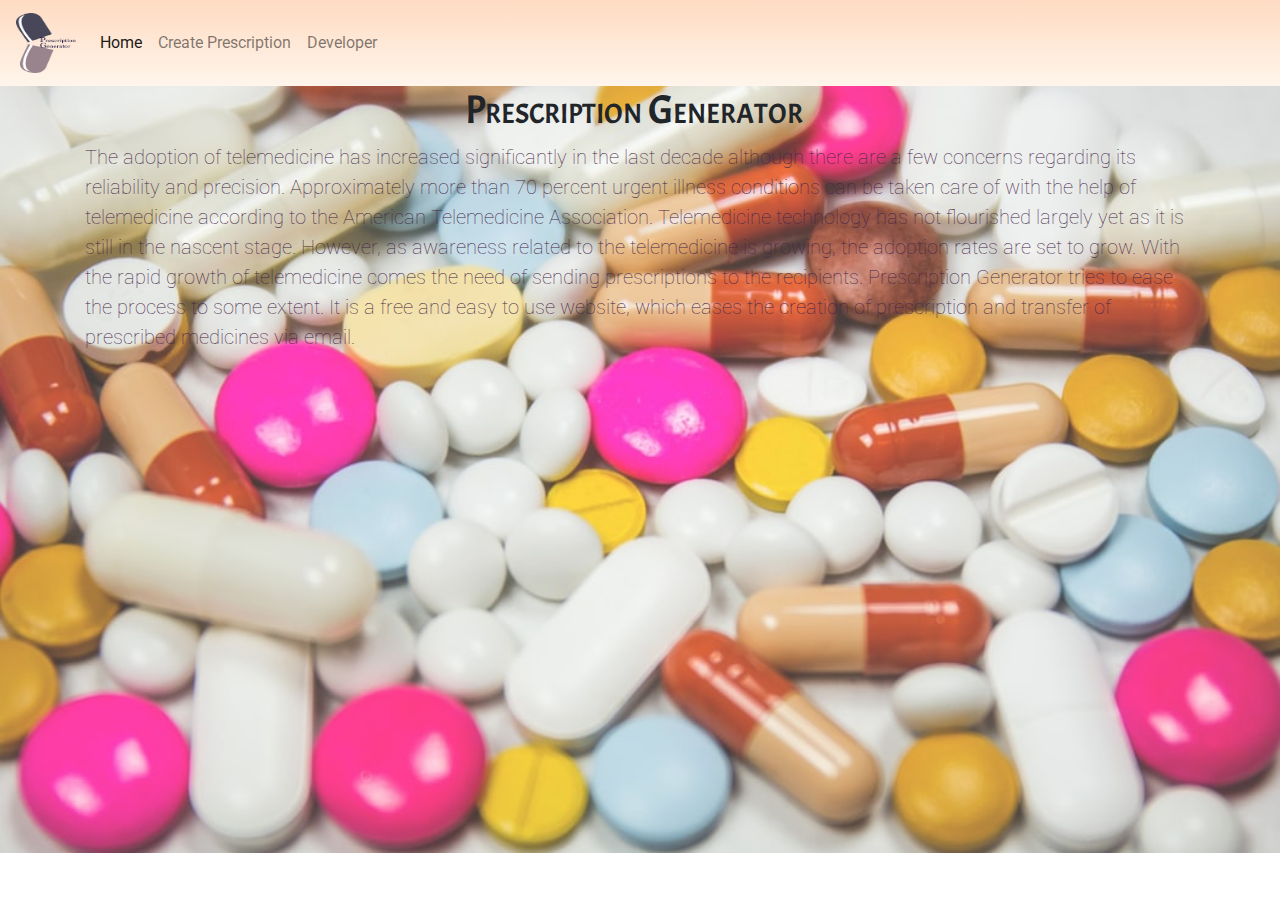
<file: index.html>
<!DOCTYPE html>
<html lang="en">
<head>
  <meta charset="utf-8">
  <meta name="viewport" content="width=device-width,intital-scale=1.0">
  <title> Prescription Generator</title>
  <link rel="stylesheet" href="https://stackpath.bootstrapcdn.com/bootstrap/4.5.2/css/bootstrap.min.css" integrity="sha384-JcKb8q3iqJ61gNV9KGb8thSsNjpSL0n8PARn9HuZOnIxN0hoP+VmmDGMN5t9UJ0Z" crossorigin="anonymous">
  <link href="https://fonts.googleapis.com/css2?family=Roboto:wght@700&display=swap" rel="stylesheet">
  <link href="https://fonts.googleapis.com/css2?family=Acme&display=swap" rel="stylesheet">
  <link rel="stylesheet" type="text/css" href="css/style.css">
</head>
<body>
<header>
<div class="mynavbar container-fluid p-0">
  <nav class="navbar sticky-top navbar-expand-lg navbar-light">
    <button class="navbar-toggler" type="button" data-toggle="collapse" data-target="#navbarSupportedContent" aria-controls="navbarSupportedContent" aria-expanded="false" aria-label="Toggle navigation">
    <span class="navbar-toggler-icon"></span>
  </button>
    <a class="navbar-brand" href="index.html">
      <img class="logo" src="images/pg.png" width="60" height="60" alt="">
    </a>
   <div class="collapse navbar-collapse" id="navbarSupportedContent">
    <ul class="navbar-nav mr-auto">
      <li class="nav-item active">
        <a class="nav-link" href="index.html">Home <span class="sr-only">(current)</span></a>
      </li>
      <li class="nav-item">
        <a class="nav-link" href="create.php">Create Prescription</a>
      </li>
      <li class="nav-item">
        <a class="nav-link" href="developer.html" target="_blank">Developer</a>
      </li>
    </ul>
  </div>
</nav>
</div>
</header>
<main>
  <div class="container">
    <div class="row">
      <div class="col-4">
      </div>
      <div class="col site-title align-self-center">
          <h1>Prescription Generator
      </div>
      </div>
  <div class="site_description lead"> The adoption of telemedicine has increased significantly in the last decade although there are a few concerns regarding its reliability and precision. Approximately more than 70 percent urgent illness conditions can be taken care of with the help of telemedicine according to the American Telemedicine Association.
      Telemedicine technology has not flourished largely yet as it is still in the nascent stage. However, as awareness related to the telemedicine is growing, the adoption rates are set to grow.
      With the rapid growth of telemedicine comes the need of sending prescriptions to the recipients. Prescription Generator tries to ease the process to some extent. It is a free and easy to use website, which eases the creation of prescription and transfer of prescribed medicines via email.<br>
  </div>
  </div>
<main>
</body>
<script src="https://code.jquery.com/jquery-3.5.1.slim.min.js" integrity="sha384-DfXdz2htPH0lsSSs5nCTpuj/zy4C+OGpamoFVy38MVBnE+IbbVYUew+OrCXaRkfj" crossorigin="anonymous"></script>
<script src="https://cdn.jsdelivr.net/npm/popper.js@1.16.1/dist/umd/popper.min.js" integrity="sha384-9/reFTGAW83EW2RDu2S0VKaIzap3H66lZH81PoYlFhbGU+6BZp6G7niu735Sk7lN" crossorigin="anonymous"></script>
<script src="https://stackpath.bootstrapcdn.com/bootstrap/4.5.2/js/bootstrap.min.js" integrity="sha384-B4gt1jrGC7Jh4AgTPSdUtOBvfO8shuf57BaghqFfPlYxofvL8/KUEfYiJOMMV+rV" crossorigin="anonymous"></script>
</html>
</file>
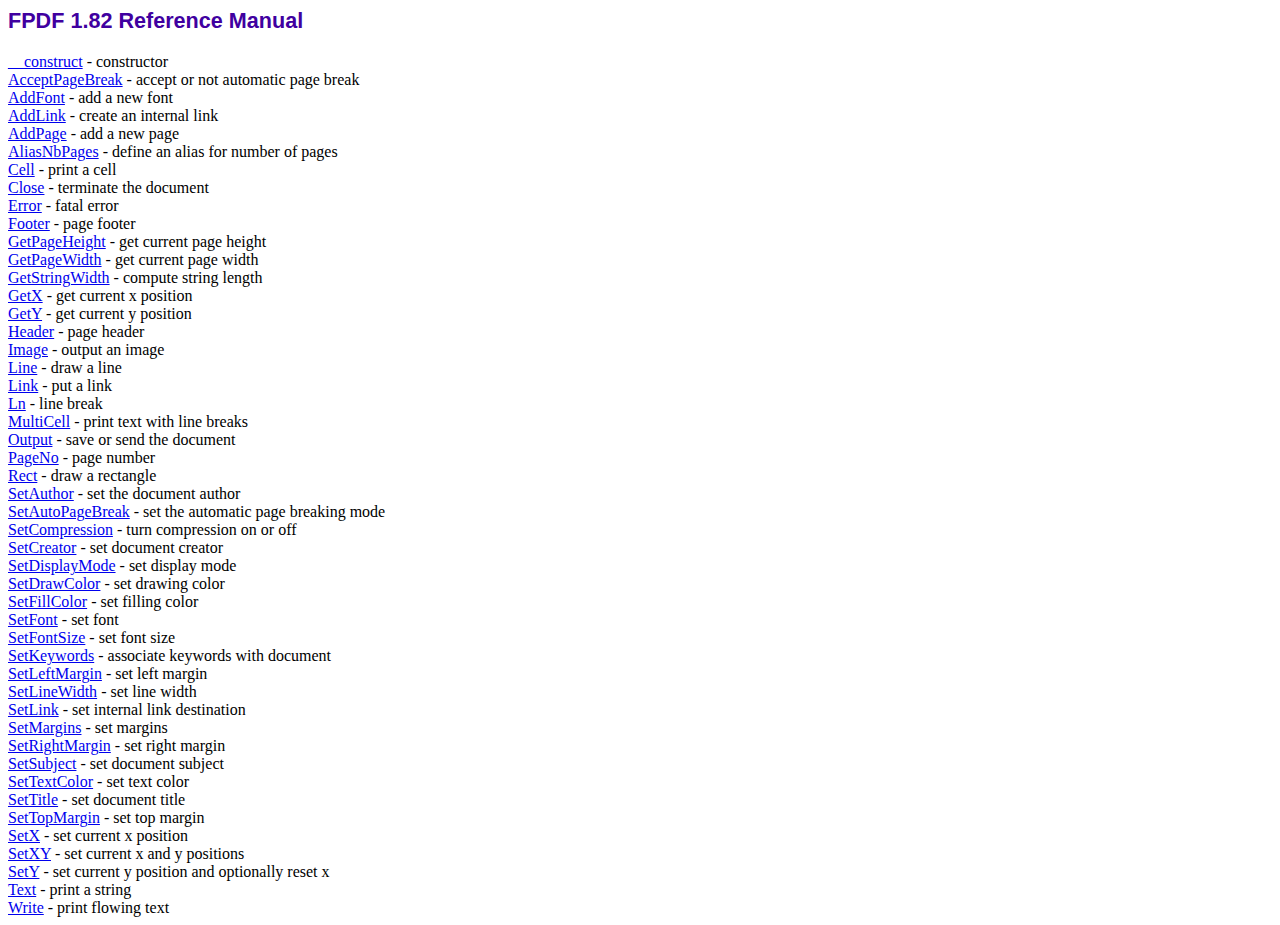
<file: fpdf/doc/index.htm>
<!DOCTYPE html PUBLIC "-//W3C//DTD HTML 4.01 Transitional//EN">
<html>
<head>
<meta http-equiv="Content-Type" content="text/html; charset=ISO-8859-1">
<title>FPDF 1.82 Reference Manual</title>
<link type="text/css" rel="stylesheet" href="../fpdf.css">
</head>
<body>
<h1>FPDF 1.82 Reference Manual</h1>
<a href="__construct.htm">__construct</a> - constructor<br>
<a href="acceptpagebreak.htm">AcceptPageBreak</a> - accept or not automatic page break<br>
<a href="addfont.htm">AddFont</a> - add a new font<br>
<a href="addlink.htm">AddLink</a> - create an internal link<br>
<a href="addpage.htm">AddPage</a> - add a new page<br>
<a href="aliasnbpages.htm">AliasNbPages</a> - define an alias for number of pages<br>
<a href="cell.htm">Cell</a> - print a cell<br>
<a href="close.htm">Close</a> - terminate the document<br>
<a href="error.htm">Error</a> - fatal error<br>
<a href="footer.htm">Footer</a> - page footer<br>
<a href="getpageheight.htm">GetPageHeight</a> - get current page height<br>
<a href="getpagewidth.htm">GetPageWidth</a> - get current page width<br>
<a href="getstringwidth.htm">GetStringWidth</a> - compute string length<br>
<a href="getx.htm">GetX</a> - get current x position<br>
<a href="gety.htm">GetY</a> - get current y position<br>
<a href="header.htm">Header</a> - page header<br>
<a href="image.htm">Image</a> - output an image<br>
<a href="line.htm">Line</a> - draw a line<br>
<a href="link.htm">Link</a> - put a link<br>
<a href="ln.htm">Ln</a> - line break<br>
<a href="multicell.htm">MultiCell</a> - print text with line breaks<br>
<a href="output.htm">Output</a> - save or send the document<br>
<a href="pageno.htm">PageNo</a> - page number<br>
<a href="rect.htm">Rect</a> - draw a rectangle<br>
<a href="setauthor.htm">SetAuthor</a> - set the document author<br>
<a href="setautopagebreak.htm">SetAutoPageBreak</a> - set the automatic page breaking mode<br>
<a href="setcompression.htm">SetCompression</a> - turn compression on or off<br>
<a href="setcreator.htm">SetCreator</a> - set document creator<br>
<a href="setdisplaymode.htm">SetDisplayMode</a> - set display mode<br>
<a href="setdrawcolor.htm">SetDrawColor</a> - set drawing color<br>
<a href="setfillcolor.htm">SetFillColor</a> - set filling color<br>
<a href="setfont.htm">SetFont</a> - set font<br>
<a href="setfontsize.htm">SetFontSize</a> - set font size<br>
<a href="setkeywords.htm">SetKeywords</a> - associate keywords with document<br>
<a href="setleftmargin.htm">SetLeftMargin</a> - set left margin<br>
<a href="setlinewidth.htm">SetLineWidth</a> - set line width<br>
<a href="setlink.htm">SetLink</a> - set internal link destination<br>
<a href="setmargins.htm">SetMargins</a> - set margins<br>
<a href="setrightmargin.htm">SetRightMargin</a> - set right margin<br>
<a href="setsubject.htm">SetSubject</a> - set document subject<br>
<a href="settextcolor.htm">SetTextColor</a> - set text color<br>
<a href="settitle.htm">SetTitle</a> - set document title<br>
<a href="settopmargin.htm">SetTopMargin</a> - set top margin<br>
<a href="setx.htm">SetX</a> - set current x position<br>
<a href="setxy.htm">SetXY</a> - set current x and y positions<br>
<a href="sety.htm">SetY</a> - set current y position and optionally reset x<br>
<a href="text.htm">Text</a> - print a string<br>
<a href="write.htm">Write</a> - print flowing text<br>
</body>
</html>
</file>
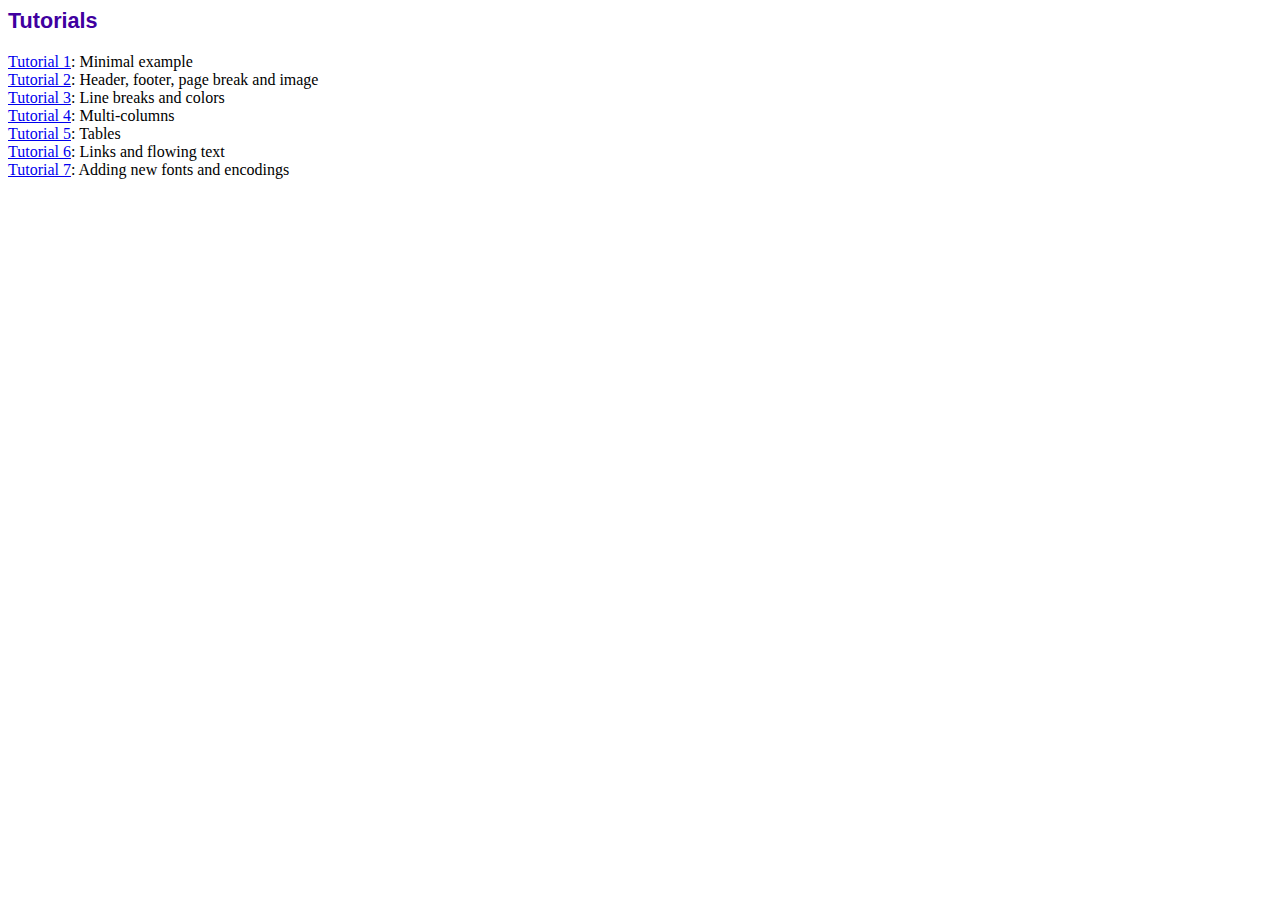
<file: fpdf/tutorial/index.htm>
<!DOCTYPE html PUBLIC "-//W3C//DTD HTML 4.01 Transitional//EN">
<html>
<head>
<meta http-equiv="Content-Type" content="text/html; charset=ISO-8859-1">
<title>Tutorials</title>
<link type="text/css" rel="stylesheet" href="../fpdf.css">
</head>
<body>
<h1>Tutorials</h1>
<ul style="list-style-type:none; margin-left:0; padding-left:0">
<li><a href="tuto1.htm">Tutorial 1</a>: Minimal example</li>
<li><a href="tuto2.htm">Tutorial 2</a>: Header, footer, page break and image</li>
<li><a href="tuto3.htm">Tutorial 3</a>: Line breaks and colors</li>
<li><a href="tuto4.htm">Tutorial 4</a>: Multi-columns</li>
<li><a href="tuto5.htm">Tutorial 5</a>: Tables</li>
<li><a href="tuto6.htm">Tutorial 6</a>: Links and flowing text</li>
<li><a href="tuto7.htm">Tutorial 7</a>: Adding new fonts and encodings</li>
</ul>
</body>
</html>
</file>
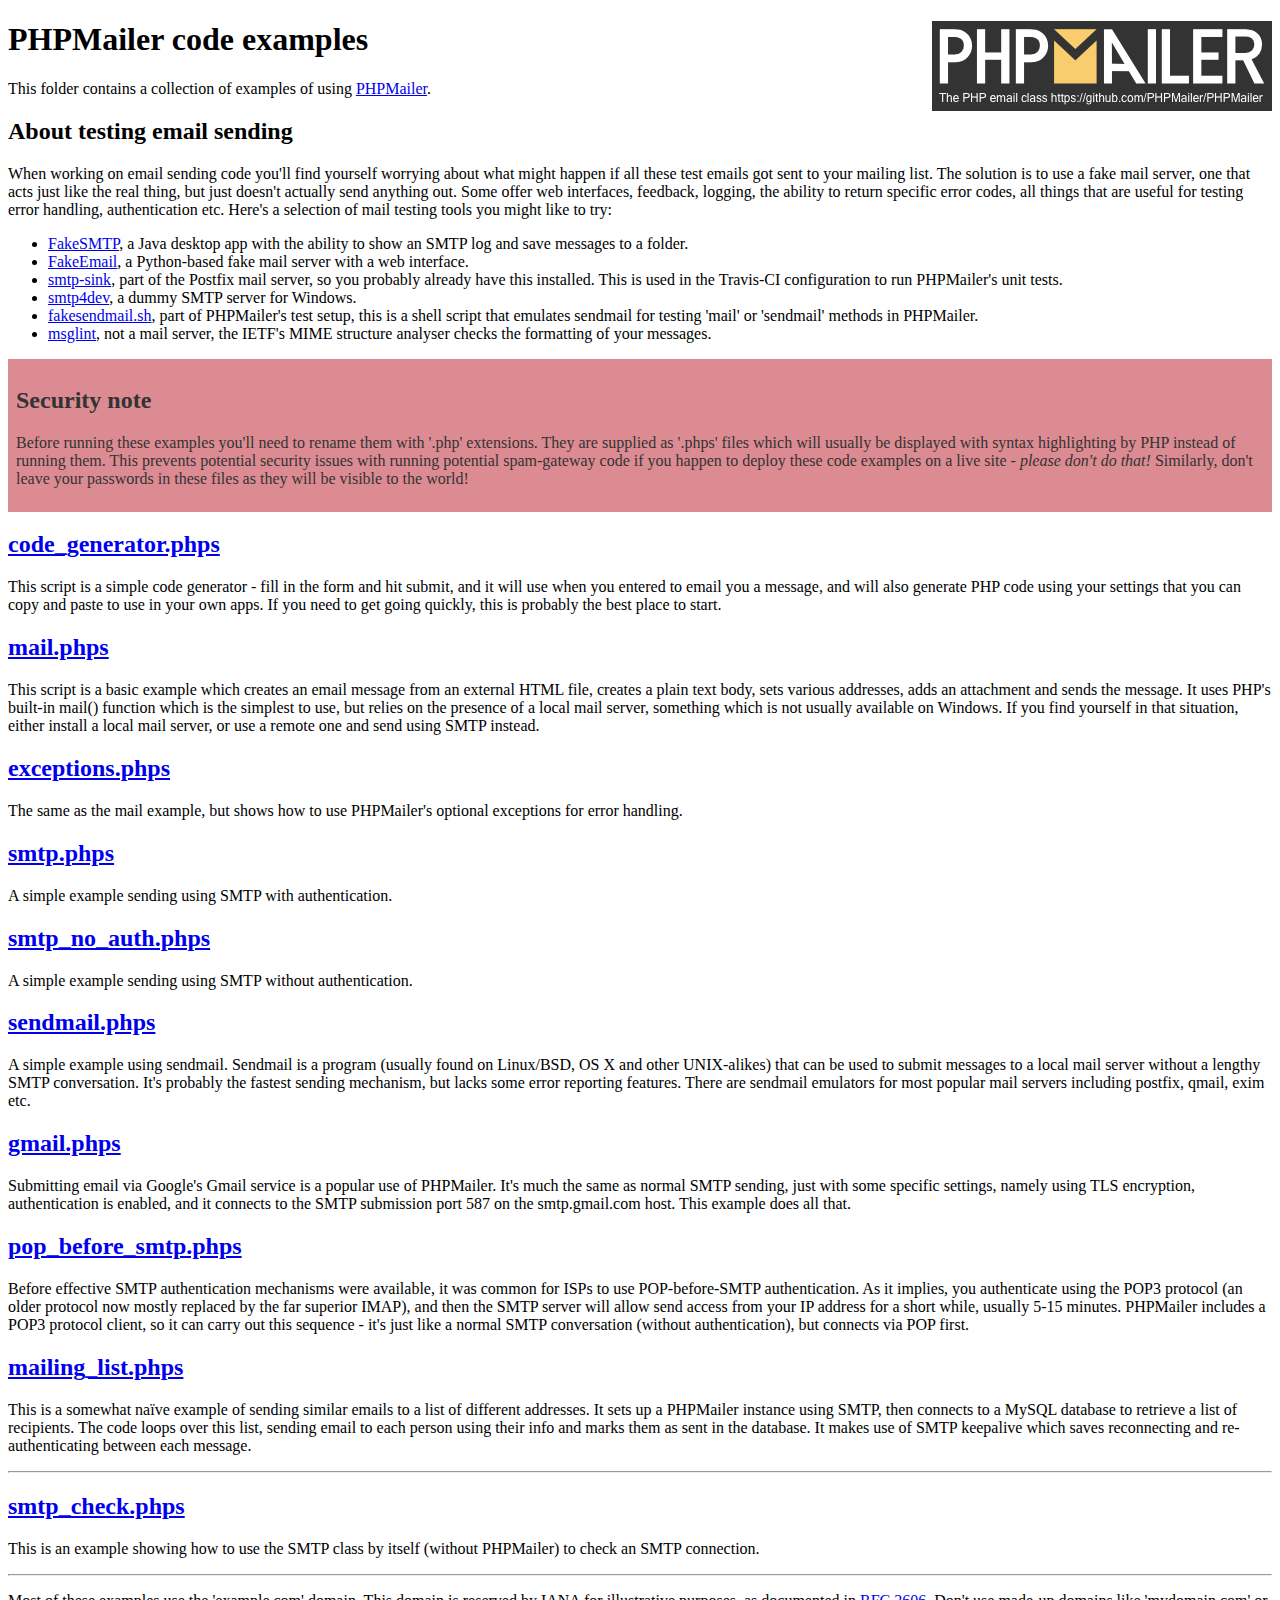
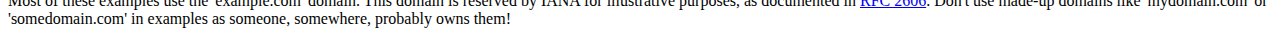
<file: phpmailer/examples/index.html>
<!DOCTYPE html>
<html>
<head>
	<meta charset="UTF-8">
	<title>PHPMailer Examples</title>
</head>
<body>
<h1>PHPMailer code examples<a href="https://github.com/PHPMailer/PHPMailer"><img src="images/phpmailer.png" style="float:right; border:0;" alt="PHPMailer logo"></a></h1>
<p>This folder contains a collection of examples of using <a href="https://github.com/PHPMailer/PHPMailer">PHPMailer</a>.</p>
<h2>About testing email sending</h2>
<p>When working on email sending code you'll find yourself worrying about what might happen if all these test emails got sent to your mailing list. The solution is to use a fake mail server, one that acts just like the real thing, but just doesn't actually send anything out. Some offer web interfaces, feedback, logging, the ability to return specific error codes, all things that are useful for testing error handling, authentication etc. Here's a selection of mail testing tools you might like to try:</p>
<ul>
  <li><a href="https://github.com/Nilhcem/FakeSMTP">FakeSMTP</a>, a Java desktop app with the ability to show an SMTP log and save messages to a folder. </li>
  <li><a href="https://github.com/isotoma/FakeEmail">FakeEmail</a>, a Python-based fake mail server with a web interface.</li>
  <li><a href="http://www.postfix.org/smtp-sink.1.html">smtp-sink</a>, part of the Postfix mail server, so you probably already have this installed. This is used in the Travis-CI configuration to run PHPMailer's unit tests.</li>
  <li><a href="http://smtp4dev.codeplex.com">smtp4dev</a>, a dummy SMTP server for Windows.</li>
  <li><a href="https://github.com/PHPMailer/PHPMailer/blob/master/test/fakesendmail.sh">fakesendmail.sh</a>, part of PHPMailer's test setup, this is a shell script that emulates sendmail for testing 'mail' or 'sendmail' methods in PHPMailer.</li>
  <li><a href="http://tools.ietf.org/tools/msglint/">msglint</a>, not a mail server, the IETF's MIME structure analyser checks the formatting of your messages.</li>
</ul>
<div style="padding: 8px; color: #333333; background-color: #dc8b92">
<h2>Security note</h2>
<p>Before running these examples you'll need to rename them with '.php' extensions. They are supplied as '.phps' files which will usually be displayed with syntax highlighting by PHP instead of running them. This prevents potential security issues with running potential spam-gateway code if you happen to deploy these code examples on a live site - <em>please don't do that!</em> Similarly, don't leave your passwords in these files as they will be visible to the world!</p>
</div>
<h2><a href="code_generator.phps">code_generator.phps</a></h2>
<p>This script is a simple code generator - fill in the form and hit submit, and it will use when you entered to email you a message, and will also generate PHP code using your settings that you can copy and paste to use in your own apps. If you need to get going quickly, this is probably the best place to start.</p>
<h2><a href="mail.phps">mail.phps</a></h2>
<p>This script is a basic example which creates an email message from an external HTML file, creates a plain text body, sets various addresses, adds an attachment and sends the message. It uses PHP's built-in mail() function which is the simplest to use, but relies on the presence of a local mail server, something which is not usually available on Windows. If you find yourself in that situation, either install a local mail server, or use a remote one and send using SMTP instead.</p>
<h2><a href="exceptions.phps">exceptions.phps</a></h2>
<p>The same as the mail example, but shows how to use PHPMailer's optional exceptions for error handling.</p>
<h2><a href="smtp.phps">smtp.phps</a></h2>
<p>A simple example sending using SMTP with authentication.</p>
<h2><a href="smtp_no_auth.phps">smtp_no_auth.phps</a></h2>
<p>A simple example sending using SMTP without authentication.</p>
<h2><a href="sendmail.phps">sendmail.phps</a></h2>
<p>A simple example using sendmail. Sendmail is a program (usually found on Linux/BSD, OS X and other UNIX-alikes) that can be used to submit messages to a local mail server without a lengthy SMTP conversation. It's probably the fastest sending mechanism, but lacks some error reporting features. There are sendmail emulators for most popular mail servers including postfix, qmail, exim etc.</p>
<h2><a href="gmail.phps">gmail.phps</a></h2>
<p>Submitting email via Google's Gmail service is a popular use of PHPMailer. It's much the same as normal SMTP sending, just with some specific settings, namely using TLS encryption, authentication is enabled, and it connects to the SMTP submission port 587 on the smtp.gmail.com host. This example does all that.</p>
<h2><a href="pop_before_smtp.phps">pop_before_smtp.phps</a></h2>
<p>Before effective SMTP authentication mechanisms were available, it was common for ISPs to use POP-before-SMTP authentication. As it implies, you authenticate using the POP3 protocol (an older protocol now mostly replaced by the far superior IMAP), and then the SMTP server will allow send access from your IP address for a short while, usually 5-15 minutes. PHPMailer includes a POP3 protocol client, so it can carry out this sequence - it's just like a normal SMTP conversation (without authentication), but connects via POP first.</p>
<h2><a href="mailing_list.phps">mailing_list.phps</a></h2>
<p>This is a somewhat naïve example of sending similar emails to a list of different addresses. It sets up a PHPMailer instance using SMTP, then connects to a MySQL database to retrieve a list of recipients. The code loops over this list, sending email to each person using their info and marks them as sent in the database. It makes use of SMTP keepalive which saves reconnecting and re-authenticating between each message.</p>
<hr>
<h2><a href="smtp_check.phps">smtp_check.phps</a></h2>
<p>This is an example showing how to use the SMTP class by itself (without PHPMailer) to check an SMTP connection.</p>
<hr>
<p>Most of these examples use the 'example.com' domain. This domain is reserved by IANA for illustrative purposes, as documented in <a href="http://tools.ietf.org/html/rfc2606">RFC 2606</a>. Don't use made-up domains like 'mydomain.com' or 'somedomain.com' in examples as someone, somewhere, probably owns them!</p>
</body>
</html>
</file>
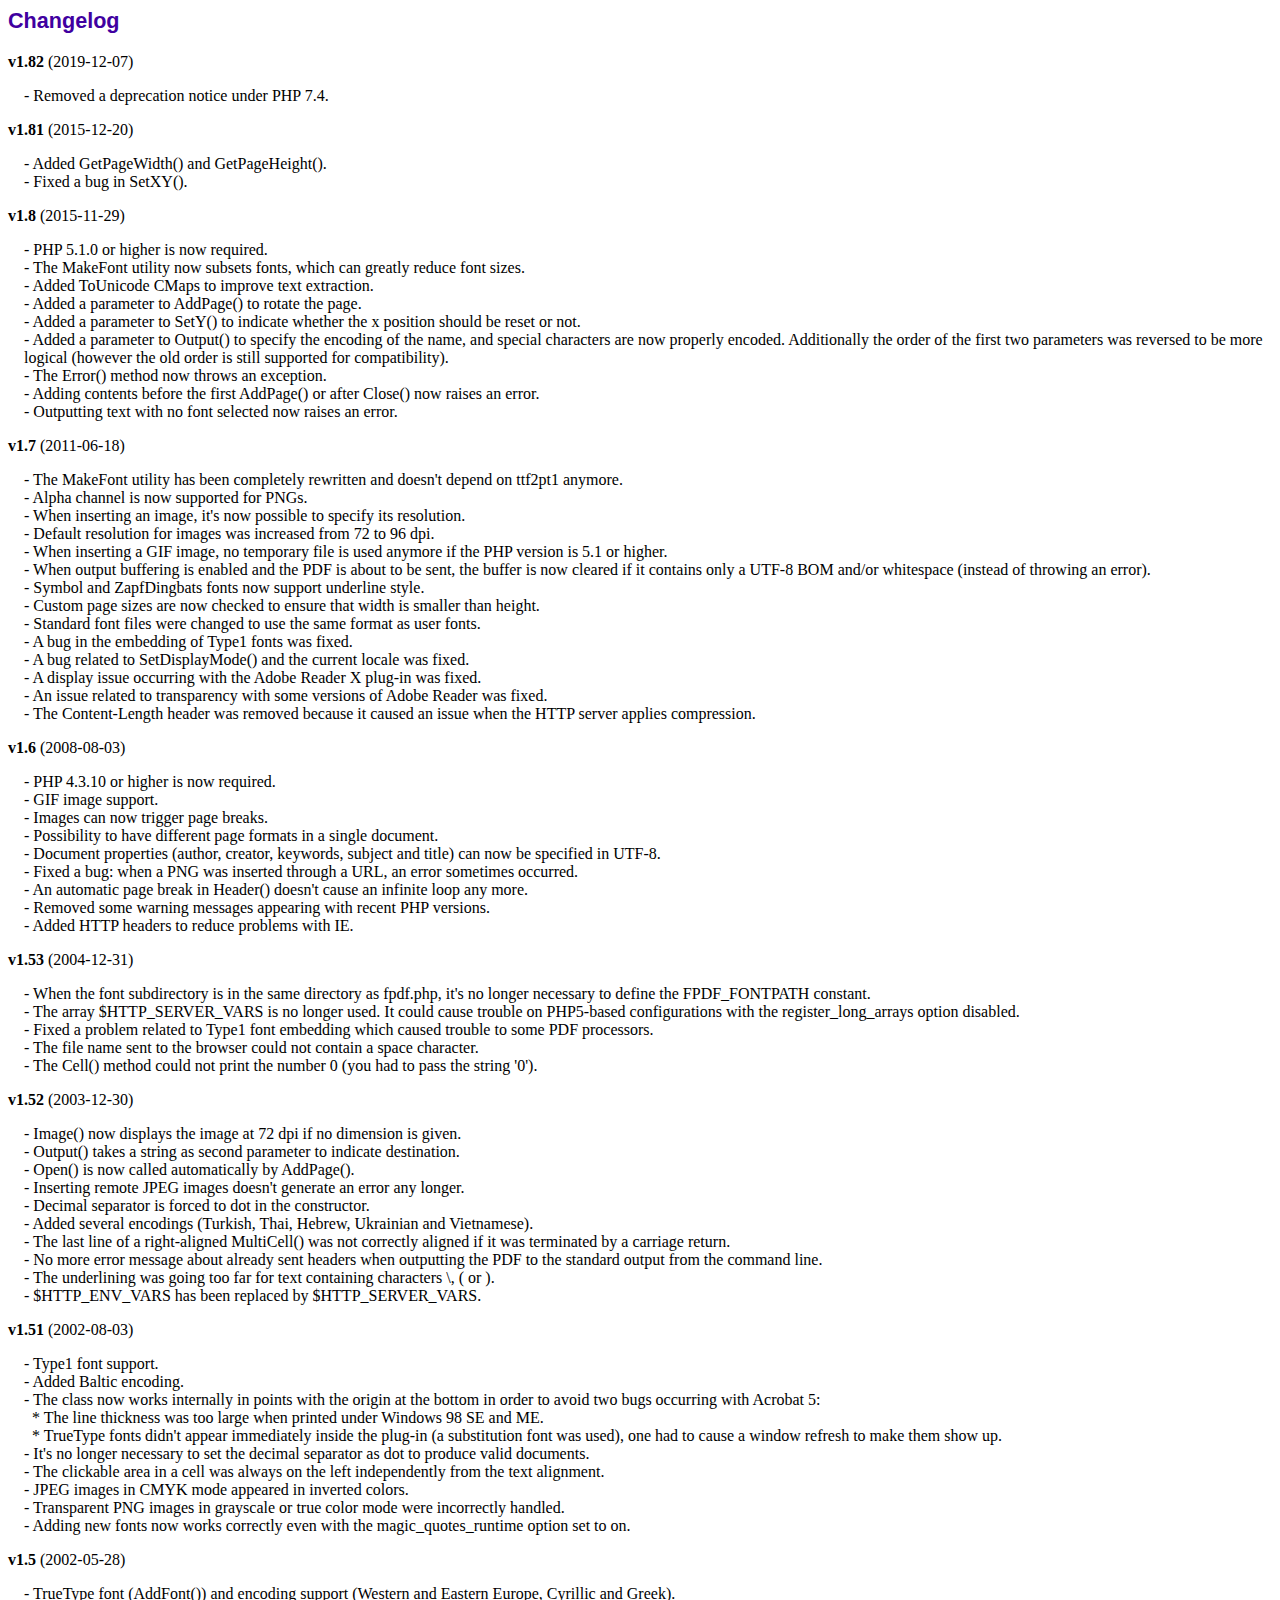
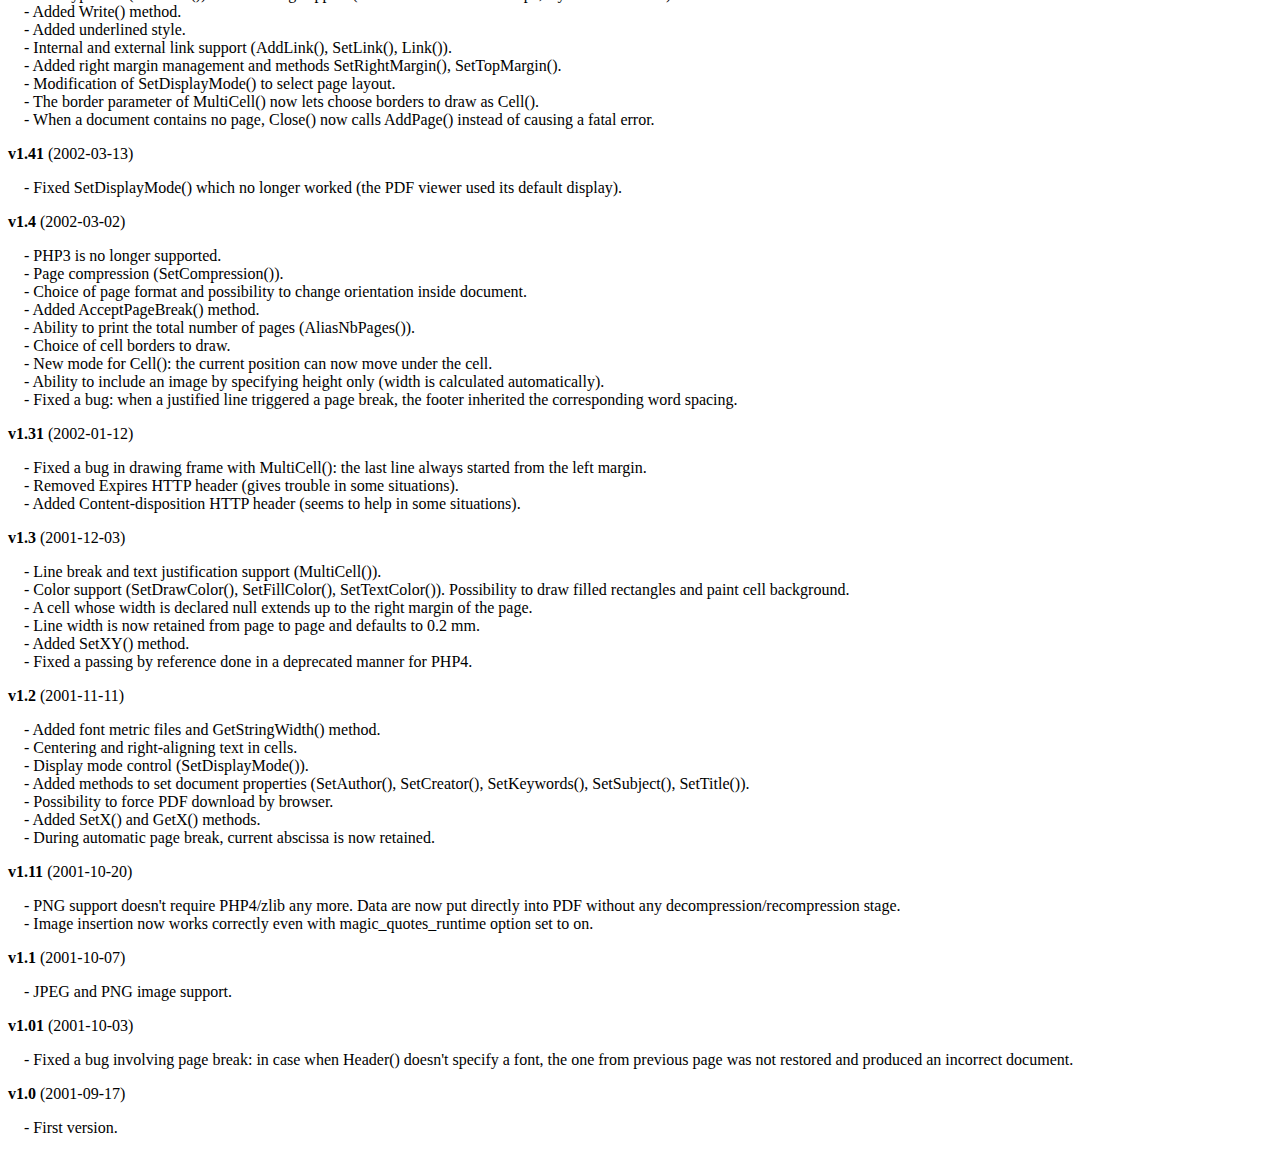
<file: fpdf/changelog.htm>
<!DOCTYPE html PUBLIC "-//W3C//DTD HTML 4.01 Transitional//EN">
<html>
<head>
<meta http-equiv="Content-Type" content="text/html; charset=ISO-8859-1">
<title>Changelog</title>
<link type="text/css" rel="stylesheet" href="fpdf.css">
<style type="text/css">
dd {margin:1em 0 1em 1em}
</style>
</head>
<body>
<h1>Changelog</h1>
<dl>
<dt><strong>v1.82</strong> (2019-12-07)</dt>
<dd>
- Removed a deprecation notice under PHP 7.4.<br>
</dd>
<dt><strong>v1.81</strong> (2015-12-20)</dt>
<dd>
- Added GetPageWidth() and GetPageHeight().<br>
- Fixed a bug in SetXY().<br>
</dd>
<dt><strong>v1.8</strong> (2015-11-29)</dt>
<dd>
- PHP 5.1.0 or higher is now required.<br>
- The MakeFont utility now subsets fonts, which can greatly reduce font sizes.<br>
- Added ToUnicode CMaps to improve text extraction.<br>
- Added a parameter to AddPage() to rotate the page.<br>
- Added a parameter to SetY() to indicate whether the x position should be reset or not.<br>
- Added a parameter to Output() to specify the encoding of the name, and special characters are now properly encoded. Additionally the order of the first two parameters was reversed to be more logical (however the old order is still supported for compatibility).<br>
- The Error() method now throws an exception.<br>
- Adding contents before the first AddPage() or after Close() now raises an error.<br>
- Outputting text with no font selected now raises an error.<br>
</dd>
<dt><strong>v1.7</strong> (2011-06-18)</dt>
<dd>
- The MakeFont utility has been completely rewritten and doesn't depend on ttf2pt1 anymore.<br>
- Alpha channel is now supported for PNGs.<br>
- When inserting an image, it's now possible to specify its resolution.<br>
- Default resolution for images was increased from 72 to 96 dpi.<br>
- When inserting a GIF image, no temporary file is used anymore if the PHP version is 5.1 or higher.<br>
- When output buffering is enabled and the PDF is about to be sent, the buffer is now cleared if it contains only a UTF-8 BOM and/or whitespace (instead of throwing an error).<br>
- Symbol and ZapfDingbats fonts now support underline style.<br>
- Custom page sizes are now checked to ensure that width is smaller than height.<br>
- Standard font files were changed to use the same format as user fonts.<br>
- A bug in the embedding of Type1 fonts was fixed.<br>
- A bug related to SetDisplayMode() and the current locale was fixed.<br>
- A display issue occurring with the Adobe Reader X plug-in was fixed.<br>
- An issue related to transparency with some versions of Adobe Reader was fixed.<br>
- The Content-Length header was removed because it caused an issue when the HTTP server applies compression.<br>
</dd>
<dt><strong>v1.6</strong> (2008-08-03)</dt>
<dd>
- PHP 4.3.10 or higher is now required.<br>
- GIF image support.<br>
- Images can now trigger page breaks.<br>
- Possibility to have different page formats in a single document.<br>
- Document properties (author, creator, keywords, subject and title) can now be specified in UTF-8.<br>
- Fixed a bug: when a PNG was inserted through a URL, an error sometimes occurred.<br>
- An automatic page break in Header() doesn't cause an infinite loop any more.<br>
- Removed some warning messages appearing with recent PHP versions.<br>
- Added HTTP headers to reduce problems with IE.<br>
</dd>
<dt><strong>v1.53</strong> (2004-12-31)</dt>
<dd>
- When the font subdirectory is in the same directory as fpdf.php, it's no longer necessary to define the FPDF_FONTPATH constant.<br>
- The array $HTTP_SERVER_VARS is no longer used. It could cause trouble on PHP5-based configurations with the register_long_arrays option disabled.<br>
- Fixed a problem related to Type1 font embedding which caused trouble to some PDF processors.<br>
- The file name sent to the browser could not contain a space character.<br>
- The Cell() method could not print the number 0 (you had to pass the string '0').<br>
</dd>
<dt><strong>v1.52</strong> (2003-12-30)</dt>
<dd>
- Image() now displays the image at 72 dpi if no dimension is given.<br>
- Output() takes a string as second parameter to indicate destination.<br>
- Open() is now called automatically by AddPage().<br>
- Inserting remote JPEG images doesn't generate an error any longer.<br>
- Decimal separator is forced to dot in the constructor.<br>
- Added several encodings (Turkish, Thai, Hebrew, Ukrainian and Vietnamese).<br>
- The last line of a right-aligned MultiCell() was not correctly aligned if it was terminated by a carriage return.<br>
- No more error message about already sent headers when outputting the PDF to the standard output from the command line.<br>
- The underlining was going too far for text containing characters \, ( or ).<br>
- $HTTP_ENV_VARS has been replaced by $HTTP_SERVER_VARS.<br>
</dd>
<dt><strong>v1.51</strong> (2002-08-03)</dt>
<dd>
- Type1 font support.<br>
- Added Baltic encoding.<br>
- The class now works internally in points with the origin at the bottom in order to avoid two bugs occurring with Acrobat 5:<br>&nbsp;&nbsp;* The line thickness was too large when printed under Windows 98 SE and ME.<br>&nbsp;&nbsp;* TrueType fonts didn't appear immediately inside the plug-in (a substitution font was used), one had to cause a window refresh to make them show up.<br>
- It's no longer necessary to set the decimal separator as dot to produce valid documents.<br>
- The clickable area in a cell was always on the left independently from the text alignment.<br>
- JPEG images in CMYK mode appeared in inverted colors.<br>
- Transparent PNG images in grayscale or true color mode were incorrectly handled.<br>
- Adding new fonts now works correctly even with the magic_quotes_runtime option set to on.<br>
</dd>
<dt><strong>v1.5</strong> (2002-05-28)</dt>
<dd>
- TrueType font (AddFont()) and encoding support (Western and Eastern Europe, Cyrillic and Greek).<br>
- Added Write() method.<br>
- Added underlined style.<br>
- Internal and external link support (AddLink(), SetLink(), Link()).<br>
- Added right margin management and methods SetRightMargin(), SetTopMargin().<br>
- Modification of SetDisplayMode() to select page layout.<br>
- The border parameter of MultiCell() now lets choose borders to draw as Cell().<br>
- When a document contains no page, Close() now calls AddPage() instead of causing a fatal error.<br>
</dd>
<dt><strong>v1.41</strong> (2002-03-13)</dt>
<dd>
- Fixed SetDisplayMode() which no longer worked (the PDF viewer used its default display).<br>
</dd>
<dt><strong>v1.4</strong> (2002-03-02)</dt>
<dd>
- PHP3 is no longer supported.<br>
- Page compression (SetCompression()).<br>
- Choice of page format and possibility to change orientation inside document.<br>
- Added AcceptPageBreak() method.<br>
- Ability to print the total number of pages (AliasNbPages()).<br>
- Choice of cell borders to draw.<br>
- New mode for Cell(): the current position can now move under the cell.<br>
- Ability to include an image by specifying height only (width is calculated automatically).<br>
- Fixed a bug: when a justified line triggered a page break, the footer inherited the corresponding word spacing.<br>
</dd>
<dt><strong>v1.31</strong> (2002-01-12)</dt>
<dd>
- Fixed a bug in drawing frame with MultiCell(): the last line always started from the left margin.<br>
- Removed Expires HTTP header (gives trouble in some situations).<br>
- Added Content-disposition HTTP header (seems to help in some situations).<br>
</dd>
<dt><strong>v1.3</strong> (2001-12-03)</dt>
<dd>
- Line break and text justification support (MultiCell()).<br>
- Color support (SetDrawColor(), SetFillColor(), SetTextColor()). Possibility to draw filled rectangles and paint cell background.<br>
- A cell whose width is declared null extends up to the right margin of the page.<br>
- Line width is now retained from page to page and defaults to 0.2 mm.<br>
- Added SetXY() method.<br>
- Fixed a passing by reference done in a deprecated manner for PHP4.<br>
</dd>
<dt><strong>v1.2</strong> (2001-11-11)</dt>
<dd>
- Added font metric files and GetStringWidth() method.<br>
- Centering and right-aligning text in cells.<br>
- Display mode control (SetDisplayMode()).<br>
- Added methods to set document properties (SetAuthor(), SetCreator(), SetKeywords(), SetSubject(), SetTitle()).<br>
- Possibility to force PDF download by browser.<br>
- Added SetX() and GetX() methods.<br>
- During automatic page break, current abscissa is now retained.<br>
</dd>
<dt><strong>v1.11</strong> (2001-10-20)</dt>
<dd>
- PNG support doesn't require PHP4/zlib any more. Data are now put directly into PDF without any decompression/recompression stage.<br>
- Image insertion now works correctly even with magic_quotes_runtime option set to on.<br>
</dd>
<dt><strong>v1.1</strong> (2001-10-07)</dt>
<dd>
- JPEG and PNG image support.<br>
</dd>
<dt><strong>v1.01</strong> (2001-10-03)</dt>
<dd>
- Fixed a bug involving page break: in case when Header() doesn't specify a font, the one from previous page was not restored and produced an incorrect document.<br>
</dd>
<dt><strong>v1.0</strong> (2001-09-17)</dt>
<dd>
- First version.<br>
</dd>
</dl>
</body>
</html>
</file>
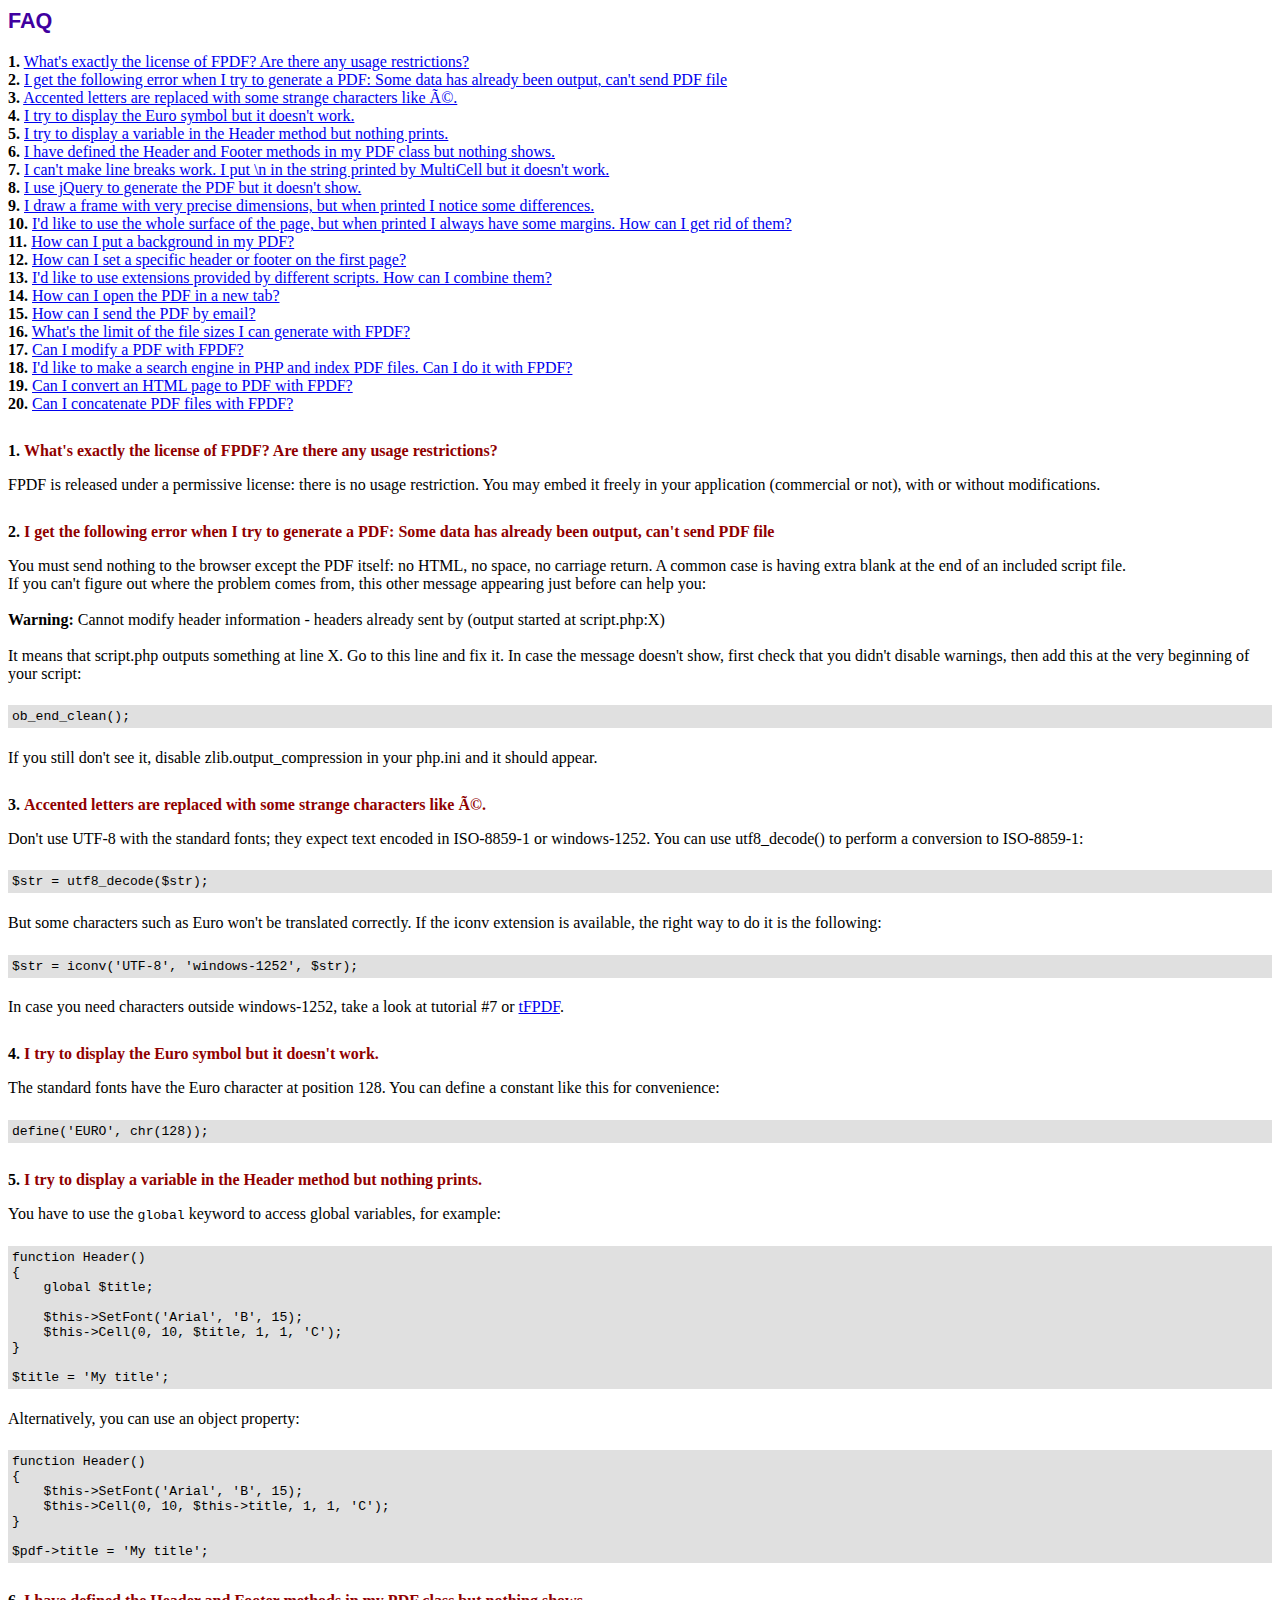
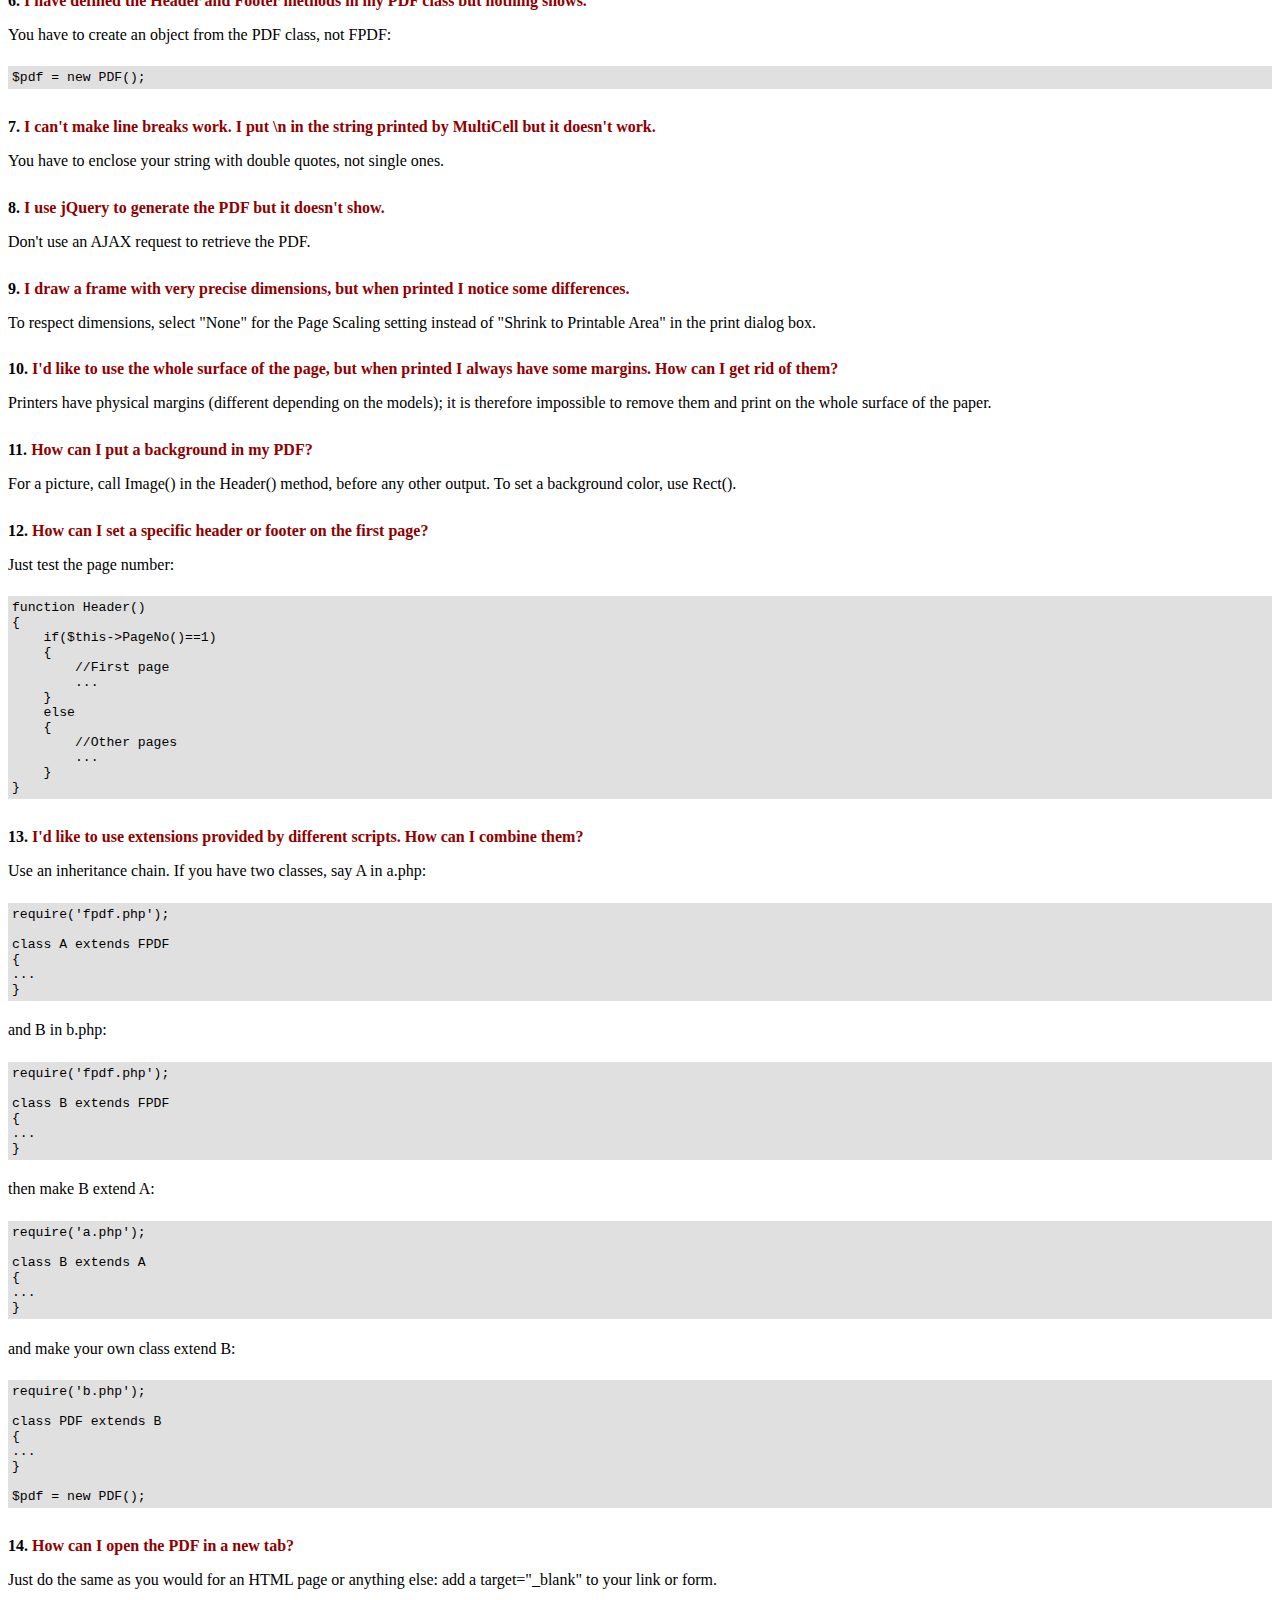
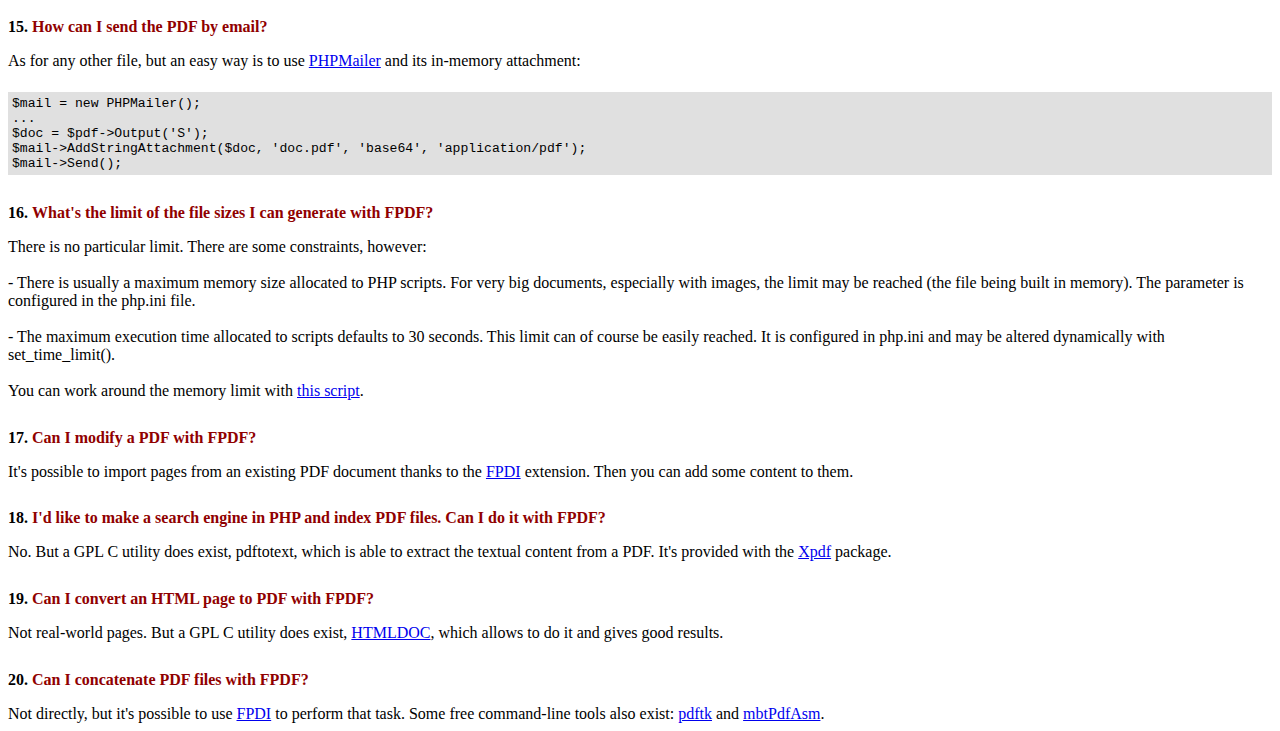
<file: fpdf/FAQ.htm>
<!DOCTYPE html PUBLIC "-//W3C//DTD HTML 4.01 Transitional//EN">
<html>
<head>
<meta http-equiv="Content-Type" content="text/html; charset=ISO-8859-1">
<title>FAQ</title>
<link type="text/css" rel="stylesheet" href="fpdf.css">
<style type="text/css">
ul {list-style-type:none; margin:0; padding:0}
ul#answers li {margin-top:1.8em}
.question {font-weight:bold; color:#900000}
</style>
</head>
<body>
<h1>FAQ</h1>
<ul>
<li><b>1.</b> <a href='#q1'>What's exactly the license of FPDF? Are there any usage restrictions?</a></li>
<li><b>2.</b> <a href='#q2'>I get the following error when I try to generate a PDF: Some data has already been output, can't send PDF file</a></li>
<li><b>3.</b> <a href='#q3'>Accented letters are replaced with some strange characters like é.</a></li>
<li><b>4.</b> <a href='#q4'>I try to display the Euro symbol but it doesn't work.</a></li>
<li><b>5.</b> <a href='#q5'>I try to display a variable in the Header method but nothing prints.</a></li>
<li><b>6.</b> <a href='#q6'>I have defined the Header and Footer methods in my PDF class but nothing shows.</a></li>
<li><b>7.</b> <a href='#q7'>I can't make line breaks work. I put \n in the string printed by MultiCell but it doesn't work.</a></li>
<li><b>8.</b> <a href='#q8'>I use jQuery to generate the PDF but it doesn't show.</a></li>
<li><b>9.</b> <a href='#q9'>I draw a frame with very precise dimensions, but when printed I notice some differences.</a></li>
<li><b>10.</b> <a href='#q10'>I'd like to use the whole surface of the page, but when printed I always have some margins. How can I get rid of them?</a></li>
<li><b>11.</b> <a href='#q11'>How can I put a background in my PDF?</a></li>
<li><b>12.</b> <a href='#q12'>How can I set a specific header or footer on the first page?</a></li>
<li><b>13.</b> <a href='#q13'>I'd like to use extensions provided by different scripts. How can I combine them?</a></li>
<li><b>14.</b> <a href='#q14'>How can I open the PDF in a new tab?</a></li>
<li><b>15.</b> <a href='#q15'>How can I send the PDF by email?</a></li>
<li><b>16.</b> <a href='#q16'>What's the limit of the file sizes I can generate with FPDF?</a></li>
<li><b>17.</b> <a href='#q17'>Can I modify a PDF with FPDF?</a></li>
<li><b>18.</b> <a href='#q18'>I'd like to make a search engine in PHP and index PDF files. Can I do it with FPDF?</a></li>
<li><b>19.</b> <a href='#q19'>Can I convert an HTML page to PDF with FPDF?</a></li>
<li><b>20.</b> <a href='#q20'>Can I concatenate PDF files with FPDF?</a></li>
</ul>

<ul id='answers'>
<li id='q1'>
<p><b>1.</b> <span class='question'>What's exactly the license of FPDF? Are there any usage restrictions?</span></p>
FPDF is released under a permissive license: there is no usage restriction. You may embed it
freely in your application (commercial or not), with or without modifications.
</li>

<li id='q2'>
<p><b>2.</b> <span class='question'>I get the following error when I try to generate a PDF: Some data has already been output, can't send PDF file</span></p>
You must send nothing to the browser except the PDF itself: no HTML, no space, no carriage return. A common
case is having extra blank at the end of an included script file.<br>
If you can't figure out where the problem comes from, this other message appearing just before can help you:<br>
<br>
<b>Warning:</b> Cannot modify header information - headers already sent by (output started at script.php:X)<br>
<br>
It means that script.php outputs something at line X. Go to this line and fix it.
In case the message doesn't show, first check that you didn't disable warnings, then add this at the very
beginning of your script:
<div class="doc-source">
<pre><code>ob_end_clean();</code></pre>
</div>
If you still don't see it, disable zlib.output_compression in your php.ini and it should appear.
</li>

<li id='q3'>
<p><b>3.</b> <span class='question'>Accented letters are replaced with some strange characters like é.</span></p>
Don't use UTF-8 with the standard fonts; they expect text encoded in ISO-8859-1 or windows-1252.
You can use utf8_decode() to perform a conversion to ISO-8859-1:
<div class="doc-source">
<pre><code>$str = utf8_decode($str);</code></pre>
</div>
But some characters such as Euro won't be translated correctly. If the iconv extension is available, the
right way to do it is the following:
<div class="doc-source">
<pre><code>$str = iconv('UTF-8', 'windows-1252', $str);</code></pre>
</div>
In case you need characters outside windows-1252, take a look at tutorial #7 or
<a href="http://www.fpdf.org/?go=script&amp;id=92" target="_blank">tFPDF</a>.
</li>

<li id='q4'>
<p><b>4.</b> <span class='question'>I try to display the Euro symbol but it doesn't work.</span></p>
The standard fonts have the Euro character at position 128. You can define a constant like this
for convenience:
<div class="doc-source">
<pre><code>define('EURO', chr(128));</code></pre>
</div>
</li>

<li id='q5'>
<p><b>5.</b> <span class='question'>I try to display a variable in the Header method but nothing prints.</span></p>
You have to use the <code>global</code> keyword to access global variables, for example:
<div class="doc-source">
<pre><code>function Header()
{
    global $title;

    $this-&gt;SetFont('Arial', 'B', 15);
    $this-&gt;Cell(0, 10, $title, 1, 1, 'C');
}

$title = 'My title';</code></pre>
</div>
Alternatively, you can use an object property:
<div class="doc-source">
<pre><code>function Header()
{
    $this-&gt;SetFont('Arial', 'B', 15);
    $this-&gt;Cell(0, 10, $this-&gt;title, 1, 1, 'C');
}

$pdf-&gt;title = 'My title';</code></pre>
</div>
</li>

<li id='q6'>
<p><b>6.</b> <span class='question'>I have defined the Header and Footer methods in my PDF class but nothing shows.</span></p>
You have to create an object from the PDF class, not FPDF:
<div class="doc-source">
<pre><code>$pdf = new PDF();</code></pre>
</div>
</li>

<li id='q7'>
<p><b>7.</b> <span class='question'>I can't make line breaks work. I put \n in the string printed by MultiCell but it doesn't work.</span></p>
You have to enclose your string with double quotes, not single ones.
</li>

<li id='q8'>
<p><b>8.</b> <span class='question'>I use jQuery to generate the PDF but it doesn't show.</span></p>
Don't use an AJAX request to retrieve the PDF.
</li>

<li id='q9'>
<p><b>9.</b> <span class='question'>I draw a frame with very precise dimensions, but when printed I notice some differences.</span></p>
To respect dimensions, select "None" for the Page Scaling setting instead of "Shrink to Printable Area" in the print dialog box.
</li>

<li id='q10'>
<p><b>10.</b> <span class='question'>I'd like to use the whole surface of the page, but when printed I always have some margins. How can I get rid of them?</span></p>
Printers have physical margins (different depending on the models); it is therefore impossible to remove
them and print on the whole surface of the paper.
</li>

<li id='q11'>
<p><b>11.</b> <span class='question'>How can I put a background in my PDF?</span></p>
For a picture, call Image() in the Header() method, before any other output. To set a background color, use Rect().
</li>

<li id='q12'>
<p><b>12.</b> <span class='question'>How can I set a specific header or footer on the first page?</span></p>
Just test the page number:
<div class="doc-source">
<pre><code>function Header()
{
    if($this-&gt;PageNo()==1)
    {
        //First page
        ...
    }
    else
    {
        //Other pages
        ...
    }
}</code></pre>
</div>
</li>

<li id='q13'>
<p><b>13.</b> <span class='question'>I'd like to use extensions provided by different scripts. How can I combine them?</span></p>
Use an inheritance chain. If you have two classes, say A in a.php:
<div class="doc-source">
<pre><code>require('fpdf.php');

class A extends FPDF
{
...
}</code></pre>
</div>
and B in b.php:
<div class="doc-source">
<pre><code>require('fpdf.php');

class B extends FPDF
{
...
}</code></pre>
</div>
then make B extend A:
<div class="doc-source">
<pre><code>require('a.php');

class B extends A
{
...
}</code></pre>
</div>
and make your own class extend B:
<div class="doc-source">
<pre><code>require('b.php');

class PDF extends B
{
...
}

$pdf = new PDF();</code></pre>
</div>
</li>

<li id='q14'>
<p><b>14.</b> <span class='question'>How can I open the PDF in a new tab?</span></p>
Just do the same as you would for an HTML page or anything else: add a target="_blank" to your link or form.
</li>

<li id='q15'>
<p><b>15.</b> <span class='question'>How can I send the PDF by email?</span></p>
As for any other file, but an easy way is to use <a href="https://github.com/PHPMailer/PHPMailer" target="_blank">PHPMailer</a> and
its in-memory attachment:
<div class="doc-source">
<pre><code>$mail = new PHPMailer();
...
$doc = $pdf-&gt;Output('S');
$mail-&gt;AddStringAttachment($doc, 'doc.pdf', 'base64', 'application/pdf');
$mail-&gt;Send();</code></pre>
</div>
</li>

<li id='q16'>
<p><b>16.</b> <span class='question'>What's the limit of the file sizes I can generate with FPDF?</span></p>
There is no particular limit. There are some constraints, however:
<br>
<br>
- There is usually a maximum memory size allocated to PHP scripts. For very big documents,
especially with images, the limit may be reached (the file being built in memory). The
parameter is configured in the php.ini file.
<br>
<br>
- The maximum execution time allocated to scripts defaults to 30 seconds. This limit can of course
be easily reached. It is configured in php.ini and may be altered dynamically with set_time_limit().
<br>
<br>
You can work around the memory limit with <a href="http://www.fpdf.org/?go=script&amp;id=76" target="_blank">this script</a>.
</li>

<li id='q17'>
<p><b>17.</b> <span class='question'>Can I modify a PDF with FPDF?</span></p>
It's possible to import pages from an existing PDF document thanks to the
<a href="https://www.setasign.com/products/fpdi/about/" target="_blank">FPDI</a> extension.
Then you can add some content to them.
</li>

<li id='q18'>
<p><b>18.</b> <span class='question'>I'd like to make a search engine in PHP and index PDF files. Can I do it with FPDF?</span></p>
No. But a GPL C utility does exist, pdftotext, which is able to extract the textual content from a PDF.
It's provided with the <a href="https://www.xpdfreader.com" target="_blank">Xpdf</a> package.
</li>

<li id='q19'>
<p><b>19.</b> <span class='question'>Can I convert an HTML page to PDF with FPDF?</span></p>
Not real-world pages. But a GPL C utility does exist, <a href="https://www.msweet.org/htmldoc/" target="_blank">HTMLDOC</a>,
which allows to do it and gives good results.
</li>

<li id='q20'>
<p><b>20.</b> <span class='question'>Can I concatenate PDF files with FPDF?</span></p>
Not directly, but it's possible to use <a href="https://www.setasign.com/products/fpdi/demos/concatenate-fake/" target="_blank">FPDI</a>
to perform that task. Some free command-line tools also exist:
<a href="https://www.pdflabs.com/tools/pdftk-the-pdf-toolkit/" target="_blank">pdftk</a> and
<a href="http://thierry.schmit.free.fr/spip/spip.php?article15" target="_blank">mbtPdfAsm</a>.
</li>
</ul>
</body>
</html>
</file>
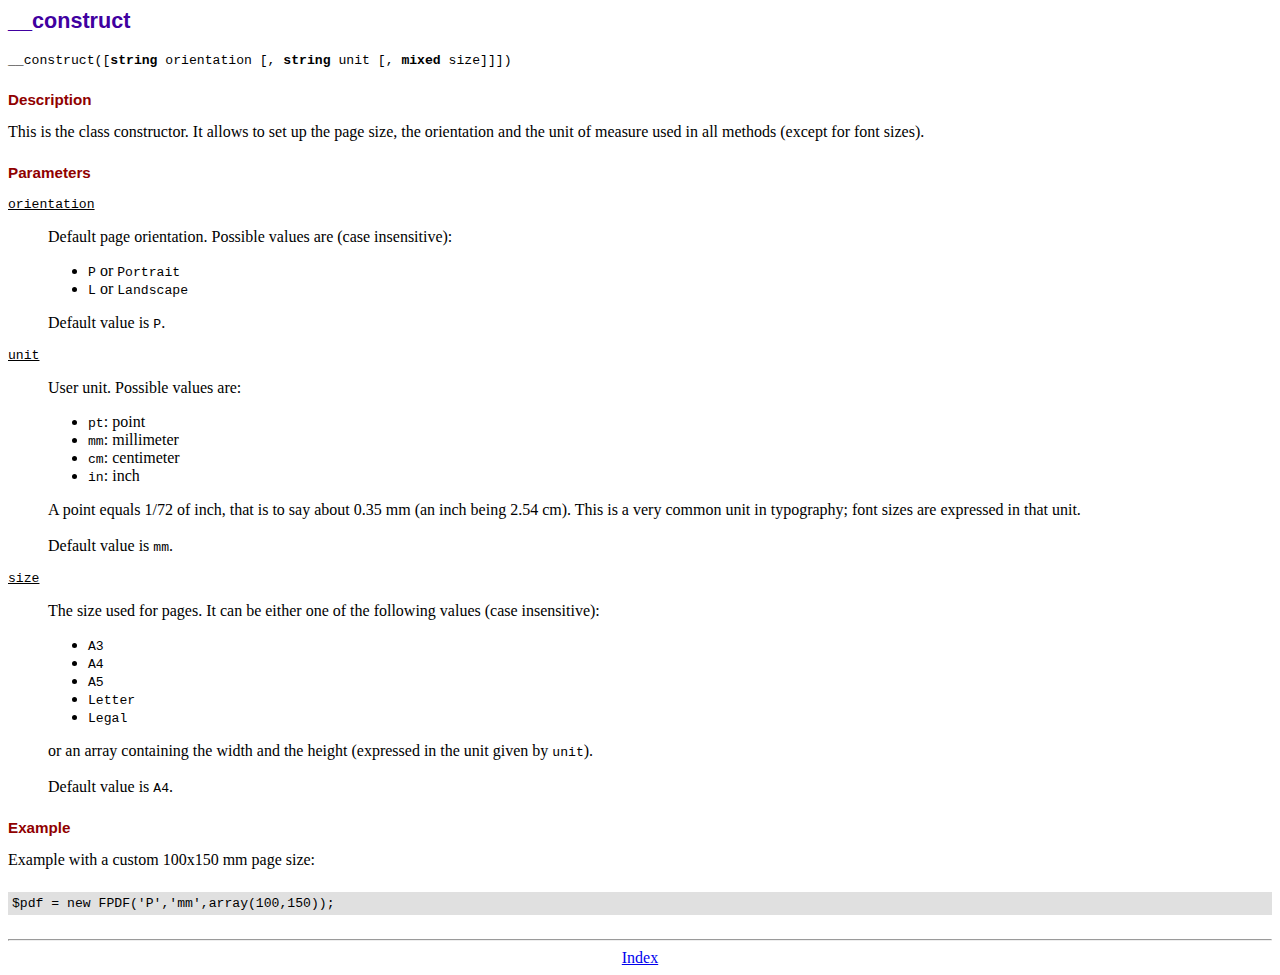
<file: fpdf/doc/__construct.htm>
<!DOCTYPE html PUBLIC "-//W3C//DTD HTML 4.01 Transitional//EN">
<html>
<head>
<meta http-equiv="Content-Type" content="text/html; charset=ISO-8859-1">
<title>__construct</title>
<link type="text/css" rel="stylesheet" href="../fpdf.css">
</head>
<body>
<h1>__construct</h1>
<code>__construct([<b>string</b> orientation [, <b>string</b> unit [, <b>mixed</b> size]]])</code>
<h2>Description</h2>
This is the class constructor. It allows to set up the page size, the orientation and the
unit of measure used in all methods (except for font sizes).
<h2>Parameters</h2>
<dl class="param">
<dt><code>orientation</code></dt>
<dd>
Default page orientation. Possible values are (case insensitive):
<ul>
<li><code>P</code> or <code>Portrait</code></li>
<li><code>L</code> or <code>Landscape</code></li>
</ul>
Default value is <code>P</code>.
</dd>
<dt><code>unit</code></dt>
<dd>
User unit. Possible values are:
<ul>
<li><code>pt</code>: point</li>
<li><code>mm</code>: millimeter</li>
<li><code>cm</code>: centimeter</li>
<li><code>in</code>: inch</li>
</ul>
A point equals 1/72 of inch, that is to say about 0.35 mm (an inch being 2.54 cm). This
is a very common unit in typography; font sizes are expressed in that unit.
<br>
<br>
Default value is <code>mm</code>.
</dd>
<dt><code>size</code></dt>
<dd>
The size used for pages. It can be either one of the following values (case insensitive):
<ul>
<li><code>A3</code></li>
<li><code>A4</code></li>
<li><code>A5</code></li>
<li><code>Letter</code></li>
<li><code>Legal</code></li>
</ul>
or an array containing the width and the height (expressed in the unit given by <code>unit</code>).<br>
<br>
Default value is <code>A4</code>.
</dd>
</dl>
<h2>Example</h2>
Example with a custom 100x150 mm page size:
<div class="doc-source">
<pre><code>$pdf = new FPDF('P','mm',array(100,150));</code></pre>
</div>
<hr style="margin-top:1.5em">
<div style="text-align:center"><a href="index.htm">Index</a></div>
</body>
</html>
</file>
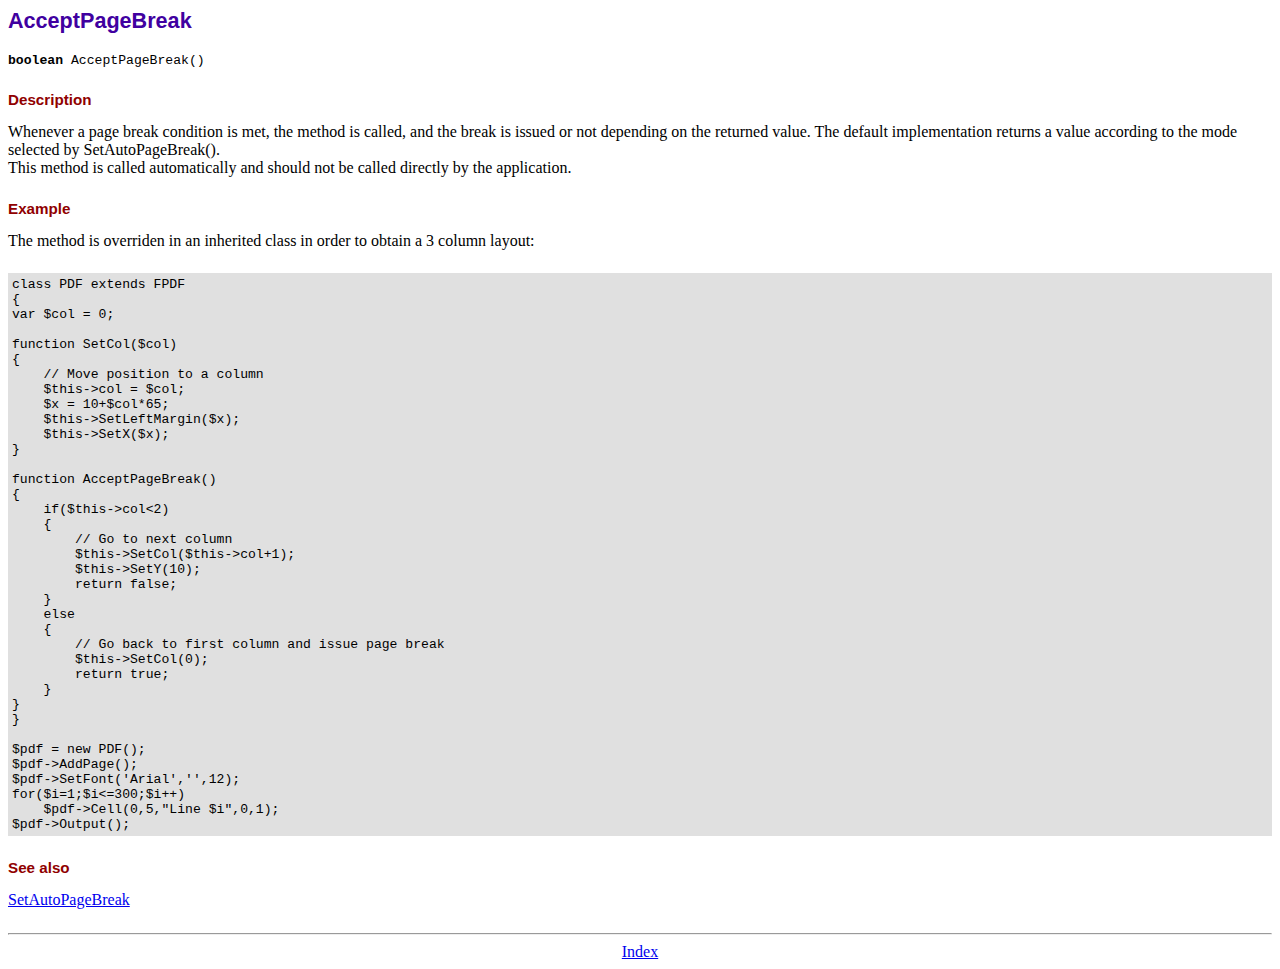
<file: fpdf/doc/acceptpagebreak.htm>
<!DOCTYPE html PUBLIC "-//W3C//DTD HTML 4.01 Transitional//EN">
<html>
<head>
<meta http-equiv="Content-Type" content="text/html; charset=ISO-8859-1">
<title>AcceptPageBreak</title>
<link type="text/css" rel="stylesheet" href="../fpdf.css">
</head>
<body>
<h1>AcceptPageBreak</h1>
<code><b>boolean</b> AcceptPageBreak()</code>
<h2>Description</h2>
Whenever a page break condition is met, the method is called, and the break is issued or not
depending on the returned value. The default implementation returns a value according to the
mode selected by SetAutoPageBreak().
<br>
This method is called automatically and should not be called directly by the application.
<h2>Example</h2>
The method is overriden in an inherited class in order to obtain a 3 column layout:
<div class="doc-source">
<pre><code>class PDF extends FPDF
{
var $col = 0;

function SetCol($col)
{
    // Move position to a column
    $this-&gt;col = $col;
    $x = 10+$col*65;
    $this-&gt;SetLeftMargin($x);
    $this-&gt;SetX($x);
}

function AcceptPageBreak()
{
    if($this-&gt;col&lt;2)
    {
        // Go to next column
        $this-&gt;SetCol($this-&gt;col+1);
        $this-&gt;SetY(10);
        return false;
    }
    else
    {
        // Go back to first column and issue page break
        $this-&gt;SetCol(0);
        return true;
    }
}
}

$pdf = new PDF();
$pdf-&gt;AddPage();
$pdf-&gt;SetFont('Arial','',12);
for($i=1;$i&lt;=300;$i++)
    $pdf-&gt;Cell(0,5,"Line $i",0,1);
$pdf-&gt;Output();</code></pre>
</div>
<h2>See also</h2>
<a href="setautopagebreak.htm">SetAutoPageBreak</a>
<hr style="margin-top:1.5em">
<div style="text-align:center"><a href="index.htm">Index</a></div>
</body>
</html>
</file>
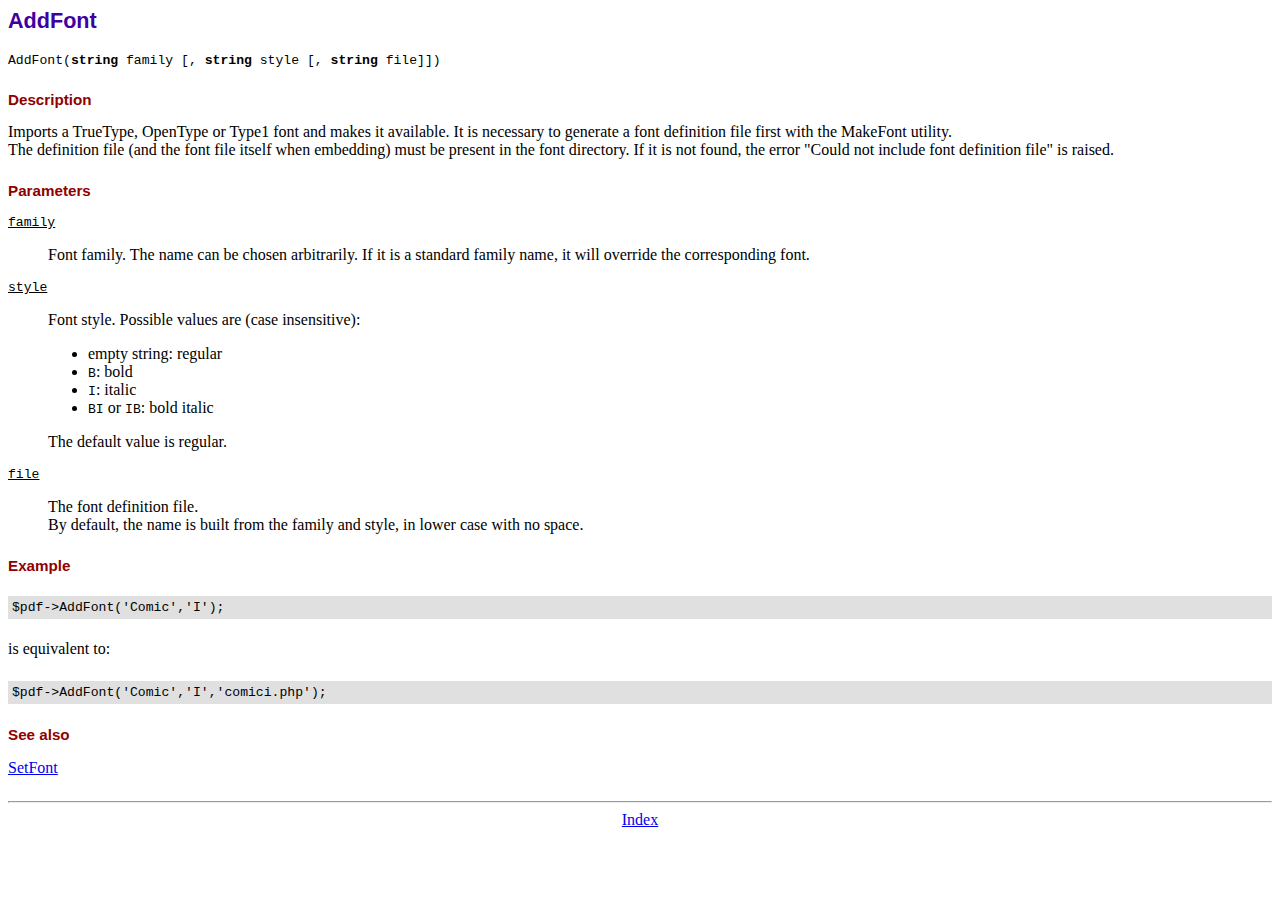
<file: fpdf/doc/addfont.htm>
<!DOCTYPE html PUBLIC "-//W3C//DTD HTML 4.01 Transitional//EN">
<html>
<head>
<meta http-equiv="Content-Type" content="text/html; charset=ISO-8859-1">
<title>AddFont</title>
<link type="text/css" rel="stylesheet" href="../fpdf.css">
</head>
<body>
<h1>AddFont</h1>
<code>AddFont(<b>string</b> family [, <b>string</b> style [, <b>string</b> file]])</code>
<h2>Description</h2>
Imports a TrueType, OpenType or Type1 font and makes it available. It is necessary to generate a font
definition file first with the MakeFont utility.
<br>
The definition file (and the font file itself when embedding) must be present in the font directory.
If it is not found, the error "Could not include font definition file" is raised.
<h2>Parameters</h2>
<dl class="param">
<dt><code>family</code></dt>
<dd>
Font family. The name can be chosen arbitrarily. If it is a standard family name, it will
override the corresponding font.
</dd>
<dt><code>style</code></dt>
<dd>
Font style. Possible values are (case insensitive):
<ul>
<li>empty string: regular</li>
<li><code>B</code>: bold</li>
<li><code>I</code>: italic</li>
<li><code>BI</code> or <code>IB</code>: bold italic</li>
</ul>
The default value is regular.
</dd>
<dt><code>file</code></dt>
<dd>
The font definition file.
<br>
By default, the name is built from the family and style, in lower case with no space.
</dd>
</dl>
<h2>Example</h2>
<div class="doc-source">
<pre><code>$pdf-&gt;AddFont('Comic','I');</code></pre>
</div>
is equivalent to:
<div class="doc-source">
<pre><code>$pdf-&gt;AddFont('Comic','I','comici.php');</code></pre>
</div>
<h2>See also</h2>
<a href="setfont.htm">SetFont</a>
<hr style="margin-top:1.5em">
<div style="text-align:center"><a href="index.htm">Index</a></div>
</body>
</html>
</file>
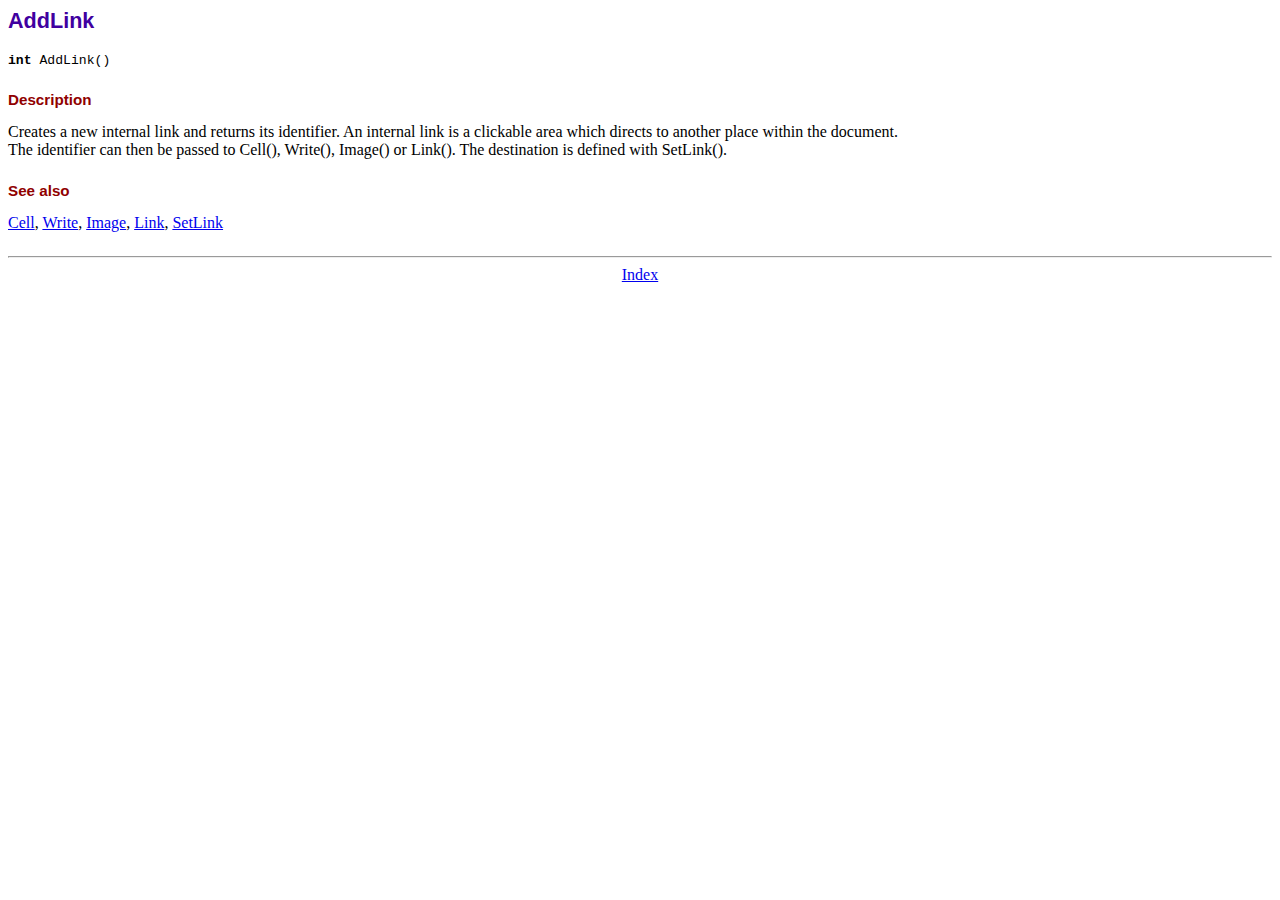
<file: fpdf/doc/addlink.htm>
<!DOCTYPE html PUBLIC "-//W3C//DTD HTML 4.01 Transitional//EN">
<html>
<head>
<meta http-equiv="Content-Type" content="text/html; charset=ISO-8859-1">
<title>AddLink</title>
<link type="text/css" rel="stylesheet" href="../fpdf.css">
</head>
<body>
<h1>AddLink</h1>
<code><b>int</b> AddLink()</code>
<h2>Description</h2>
Creates a new internal link and returns its identifier. An internal link is a clickable area
which directs to another place within the document.
<br>
The identifier can then be passed to Cell(), Write(), Image() or Link(). The destination is
defined with SetLink().
<h2>See also</h2>
<a href="cell.htm">Cell</a>,
<a href="write.htm">Write</a>,
<a href="image.htm">Image</a>,
<a href="link.htm">Link</a>,
<a href="setlink.htm">SetLink</a>
<hr style="margin-top:1.5em">
<div style="text-align:center"><a href="index.htm">Index</a></div>
</body>
</html>
</file>
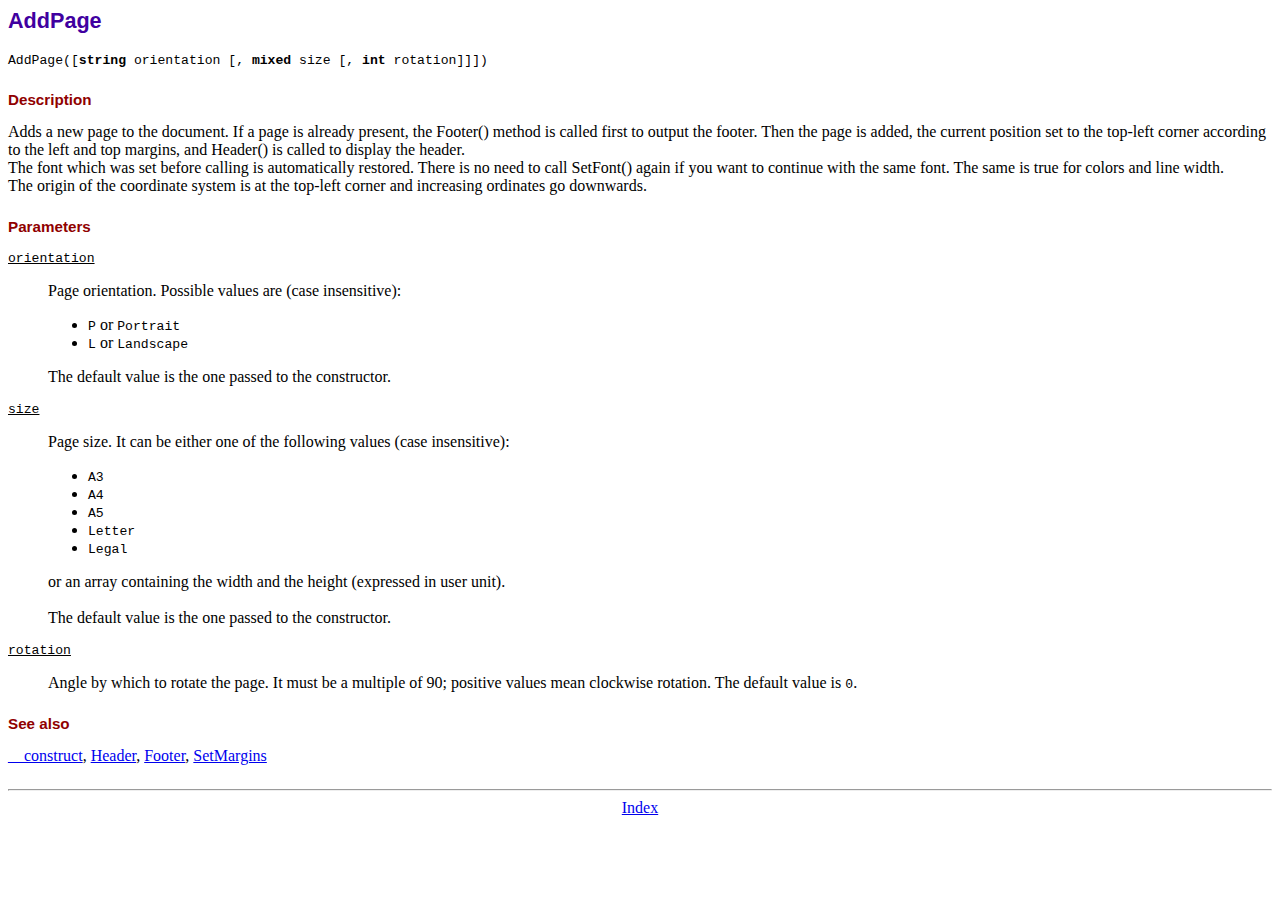
<file: fpdf/doc/addpage.htm>
<!DOCTYPE html PUBLIC "-//W3C//DTD HTML 4.01 Transitional//EN">
<html>
<head>
<meta http-equiv="Content-Type" content="text/html; charset=ISO-8859-1">
<title>AddPage</title>
<link type="text/css" rel="stylesheet" href="../fpdf.css">
</head>
<body>
<h1>AddPage</h1>
<code>AddPage([<b>string</b> orientation [, <b>mixed</b> size [, <b>int</b> rotation]]])</code>
<h2>Description</h2>
Adds a new page to the document. If a page is already present, the Footer() method is called
first to output the footer. Then the page is added, the current position set to the top-left
corner according to the left and top margins, and Header() is called to display the header.
<br>
The font which was set before calling is automatically restored. There is no need to call
SetFont() again if you want to continue with the same font. The same is true for colors and
line width.
<br>
The origin of the coordinate system is at the top-left corner and increasing ordinates go
downwards.
<h2>Parameters</h2>
<dl class="param">
<dt><code>orientation</code></dt>
<dd>
Page orientation. Possible values are (case insensitive):
<ul>
<li><code>P</code> or <code>Portrait</code></li>
<li><code>L</code> or <code>Landscape</code></li>
</ul>
The default value is the one passed to the constructor.
</dd>
<dt><code>size</code></dt>
<dd>
Page size. It can be either one of the following values (case insensitive):
<ul>
<li><code>A3</code></li>
<li><code>A4</code></li>
<li><code>A5</code></li>
<li><code>Letter</code></li>
<li><code>Legal</code></li>
</ul>
or an array containing the width and the height (expressed in user unit).<br>
<br>
The default value is the one passed to the constructor.
</dd>
<dt><code>rotation</code></dt>
<dd>
Angle by which to rotate the page. It must be a multiple of 90; positive values
mean clockwise rotation. The default value is <code>0</code>.
</dd>
</dl>
<h2>See also</h2>
<a href="__construct.htm">__construct</a>,
<a href="header.htm">Header</a>,
<a href="footer.htm">Footer</a>,
<a href="setmargins.htm">SetMargins</a>
<hr style="margin-top:1.5em">
<div style="text-align:center"><a href="index.htm">Index</a></div>
</body>
</html>
</file>
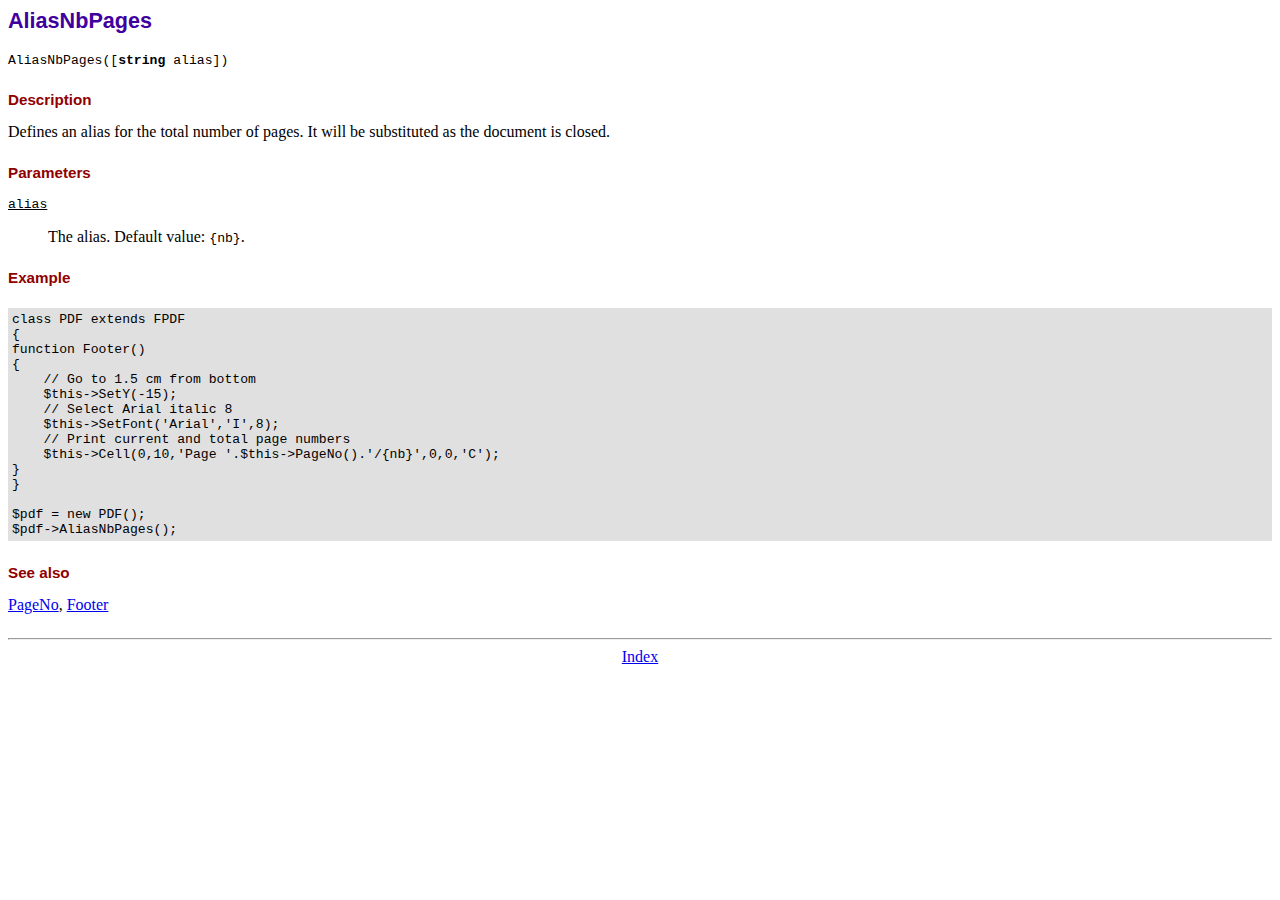
<file: fpdf/doc/aliasnbpages.htm>
<!DOCTYPE html PUBLIC "-//W3C//DTD HTML 4.01 Transitional//EN">
<html>
<head>
<meta http-equiv="Content-Type" content="text/html; charset=ISO-8859-1">
<title>AliasNbPages</title>
<link type="text/css" rel="stylesheet" href="../fpdf.css">
</head>
<body>
<h1>AliasNbPages</h1>
<code>AliasNbPages([<b>string</b> alias])</code>
<h2>Description</h2>
Defines an alias for the total number of pages. It will be substituted as the document is
closed.
<h2>Parameters</h2>
<dl class="param">
<dt><code>alias</code></dt>
<dd>
The alias. Default value: <code>{nb}</code>.
</dd>
</dl>
<h2>Example</h2>
<div class="doc-source">
<pre><code>class PDF extends FPDF
{
function Footer()
{
    // Go to 1.5 cm from bottom
    $this-&gt;SetY(-15);
    // Select Arial italic 8
    $this-&gt;SetFont('Arial','I',8);
    // Print current and total page numbers
    $this-&gt;Cell(0,10,'Page '.$this-&gt;PageNo().'/{nb}',0,0,'C');
}
}

$pdf = new PDF();
$pdf-&gt;AliasNbPages();</code></pre>
</div>
<h2>See also</h2>
<a href="pageno.htm">PageNo</a>,
<a href="footer.htm">Footer</a>
<hr style="margin-top:1.5em">
<div style="text-align:center"><a href="index.htm">Index</a></div>
</body>
</html>
</file>
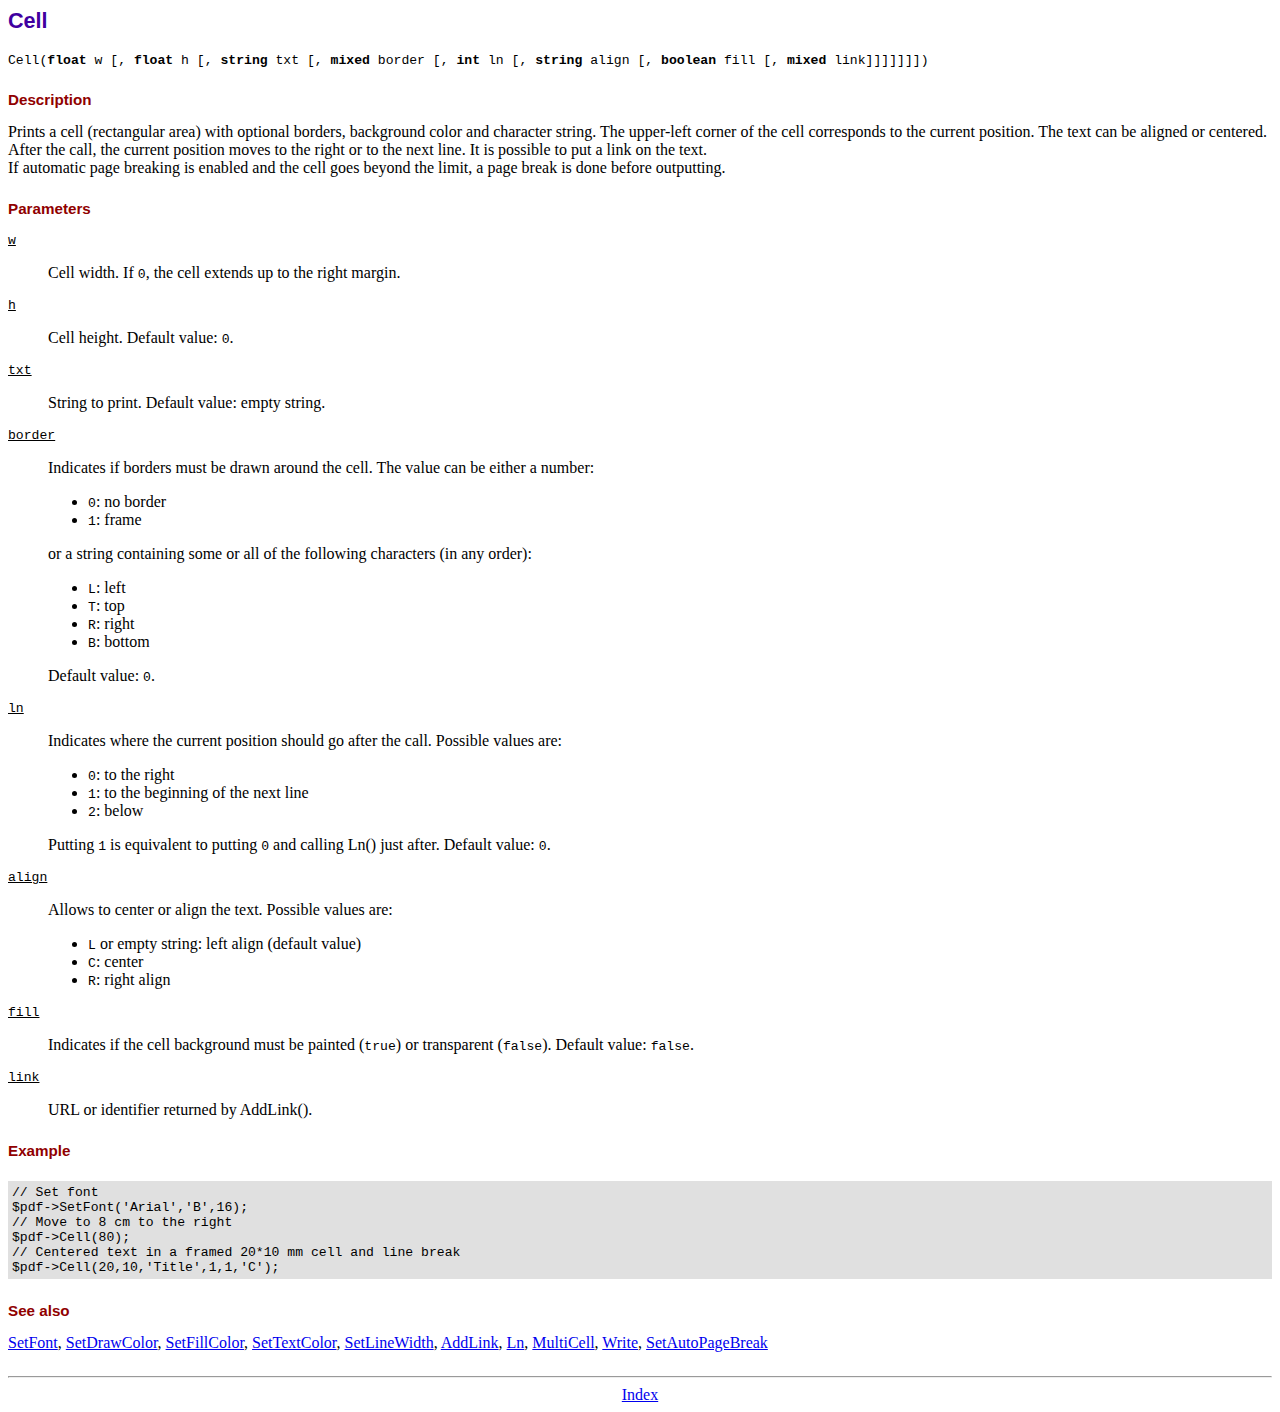
<file: fpdf/doc/cell.htm>
<!DOCTYPE html PUBLIC "-//W3C//DTD HTML 4.01 Transitional//EN">
<html>
<head>
<meta http-equiv="Content-Type" content="text/html; charset=ISO-8859-1">
<title>Cell</title>
<link type="text/css" rel="stylesheet" href="../fpdf.css">
</head>
<body>
<h1>Cell</h1>
<code>Cell(<b>float</b> w [, <b>float</b> h [, <b>string</b> txt [, <b>mixed</b> border [, <b>int</b> ln [, <b>string</b> align [, <b>boolean</b> fill [, <b>mixed</b> link]]]]]]])</code>
<h2>Description</h2>
Prints a cell (rectangular area) with optional borders, background color and character string.
The upper-left corner of the cell corresponds to the current position. The text can be aligned
or centered. After the call, the current position moves to the right or to the next line. It is
possible to put a link on the text.
<br>
If automatic page breaking is enabled and the cell goes beyond the limit, a page break is
done before outputting.
<h2>Parameters</h2>
<dl class="param">
<dt><code>w</code></dt>
<dd>
Cell width. If <code>0</code>, the cell extends up to the right margin.
</dd>
<dt><code>h</code></dt>
<dd>
Cell height.
Default value: <code>0</code>.
</dd>
<dt><code>txt</code></dt>
<dd>
String to print.
Default value: empty string.
</dd>
<dt><code>border</code></dt>
<dd>
Indicates if borders must be drawn around the cell. The value can be either a number:
<ul>
<li><code>0</code>: no border</li>
<li><code>1</code>: frame</li>
</ul>
or a string containing some or all of the following characters (in any order):
<ul>
<li><code>L</code>: left</li>
<li><code>T</code>: top</li>
<li><code>R</code>: right</li>
<li><code>B</code>: bottom</li>
</ul>
Default value: <code>0</code>.
</dd>
<dt><code>ln</code></dt>
<dd>
Indicates where the current position should go after the call. Possible values are:
<ul>
<li><code>0</code>: to the right</li>
<li><code>1</code>: to the beginning of the next line</li>
<li><code>2</code>: below</li>
</ul>
Putting <code>1</code> is equivalent to putting <code>0</code> and calling Ln() just after.
Default value: <code>0</code>.
</dd>
<dt><code>align</code></dt>
<dd>
Allows to center or align the text. Possible values are:
<ul>
<li><code>L</code> or empty string: left align (default value)</li>
<li><code>C</code>: center</li>
<li><code>R</code>: right align</li>
</ul>
</dd>
<dt><code>fill</code></dt>
<dd>
Indicates if the cell background must be painted (<code>true</code>) or transparent (<code>false</code>).
Default value: <code>false</code>.
</dd>
<dt><code>link</code></dt>
<dd>
URL or identifier returned by AddLink().
</dd>
</dl>
<h2>Example</h2>
<div class="doc-source">
<pre><code>// Set font
$pdf-&gt;SetFont('Arial','B',16);
// Move to 8 cm to the right
$pdf-&gt;Cell(80);
// Centered text in a framed 20*10 mm cell and line break
$pdf-&gt;Cell(20,10,'Title',1,1,'C');</code></pre>
</div>
<h2>See also</h2>
<a href="setfont.htm">SetFont</a>,
<a href="setdrawcolor.htm">SetDrawColor</a>,
<a href="setfillcolor.htm">SetFillColor</a>,
<a href="settextcolor.htm">SetTextColor</a>,
<a href="setlinewidth.htm">SetLineWidth</a>,
<a href="addlink.htm">AddLink</a>,
<a href="ln.htm">Ln</a>,
<a href="multicell.htm">MultiCell</a>,
<a href="write.htm">Write</a>,
<a href="setautopagebreak.htm">SetAutoPageBreak</a>
<hr style="margin-top:1.5em">
<div style="text-align:center"><a href="index.htm">Index</a></div>
</body>
</html>
</file>
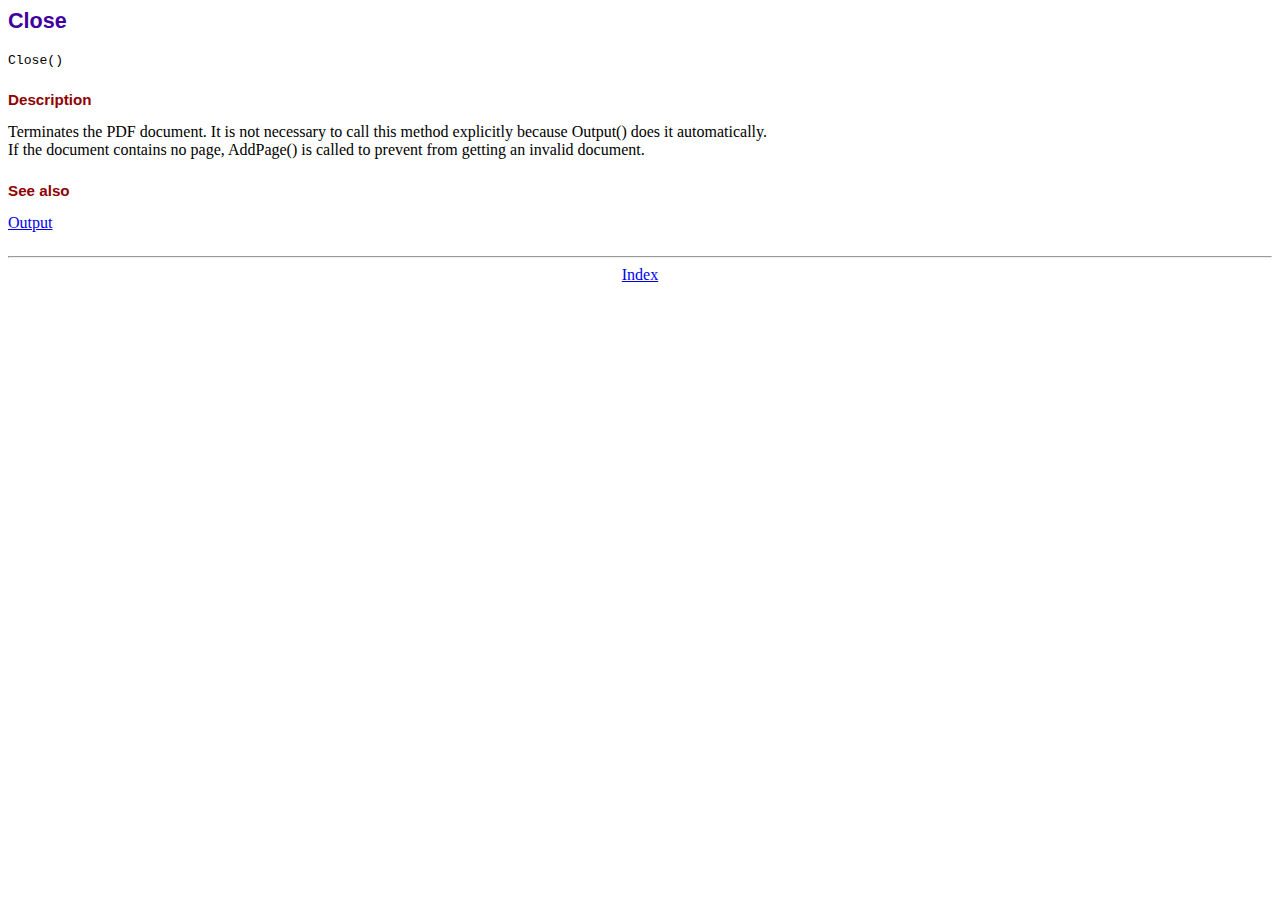
<file: fpdf/doc/close.htm>
<!DOCTYPE html PUBLIC "-//W3C//DTD HTML 4.01 Transitional//EN">
<html>
<head>
<meta http-equiv="Content-Type" content="text/html; charset=ISO-8859-1">
<title>Close</title>
<link type="text/css" rel="stylesheet" href="../fpdf.css">
</head>
<body>
<h1>Close</h1>
<code>Close()</code>
<h2>Description</h2>
Terminates the PDF document. It is not necessary to call this method explicitly because Output()
does it automatically.
<br>
If the document contains no page, AddPage() is called to prevent from getting an invalid document.
<h2>See also</h2>
<a href="output.htm">Output</a>
<hr style="margin-top:1.5em">
<div style="text-align:center"><a href="index.htm">Index</a></div>
</body>
</html>
</file>
<file: css/style.css>
.lead{
  font-family:"Roboto";
  font-weight: 50;
  color: #462749;
}
.site-title{
  font-variant: small-caps;
  font-family: "Acme";
}
.mynavbar{
  background-image: linear-gradient(#FEDBC2,#FFF5EB) ;

}
body{
  background-image: url("../images/background.jpg");
  background-repeat: no-repeat;
  background-size: cover;
}
footer{
  position: fixed;
  width: 100%;
  bottom:0;
}
.site-map li{
  list-style-type: none;
}
.footer{
  background-image: linear-gradient(to top,#ABD1B5,#D8E9DD);
}
input[type=text], input[type=email], input[type=date], select {
  width: 100%;
  padding: 12px 20px;
  margin: 8px 0;
  display: inline-block;
  border: 1px solid #ccc;
  border-radius: 4px;
  box-sizing: border-box;
}
textarea{
  width: 100%;
  padding: 12px 20px;
  margin: 8px 0;
  display: inline-block;
  border: 1px solid #ccc;
  border-radius: 4px;
  box-sizing: border-box;
}
textarea:hover{
  background-color:#AAAAAA;
}
input[type=submit] {
  width: 100%;
  background-color: #778DA9;
  color: white;
  padding: 14px 20px;
  margin: 8px 0;
  border: none;
  border-radius: 4px;
  cursor: pointer;
}

input[type=submit]:hover {
  background-color: #39375B;
}
input:hover{
  background-color:#AAAAAA;
}
div.form {
  border-radius: 5px;
  padding: 20px;
}
.medicine{
  display: inline-block;
}
</file>
<file: fpdf/fpdf.css>
body {font-family:"Times New Roman",serif}
h1 {font:bold 135% Arial,sans-serif; color:#4000A0; margin-bottom:0.9em}
h2 {font:bold 95% Arial,sans-serif; color:#900000; margin-top:1.5em; margin-bottom:1em}
dl.param dt {text-decoration:underline}
dl.param dd {margin-top:1em; margin-bottom:1em}
dl.param ul {margin-top:1em; margin-bottom:1em}
tt, code, kbd {font-family:"Courier New",Courier,monospace; font-size:82%}
div.source {margin-top:1.4em; margin-bottom:1.3em}
div.source pre {display:table; border:1px solid #24246A; width:100%; margin:0em; font-family:inherit; font-size:100%}
div.source code {display:block; border:1px solid #C5C5EC; background-color:#F0F5FF; padding:6px; color:#000000}
div.doc-source {margin-top:1.4em; margin-bottom:1.3em}
div.doc-source pre {display:table; width:100%; margin:0em; font-family:inherit; font-size:100%}
div.doc-source code {display:block; background-color:#E0E0E0; padding:4px}
.kw {color:#000080; font-weight:bold}
.str {color:#CC0000}
.cmt {color:#008000}
p.demo {text-align:center; margin-top:-0.9em}
a.demo {text-decoration:none; font-weight:bold; color:#0000CC}
a.demo:link {text-decoration:none; font-weight:bold; color:#0000CC}
a.demo:hover {text-decoration:none; font-weight:bold; color:#0000FF}
a.demo:active {text-decoration:none; font-weight:bold; color:#0000FF}
</file>
